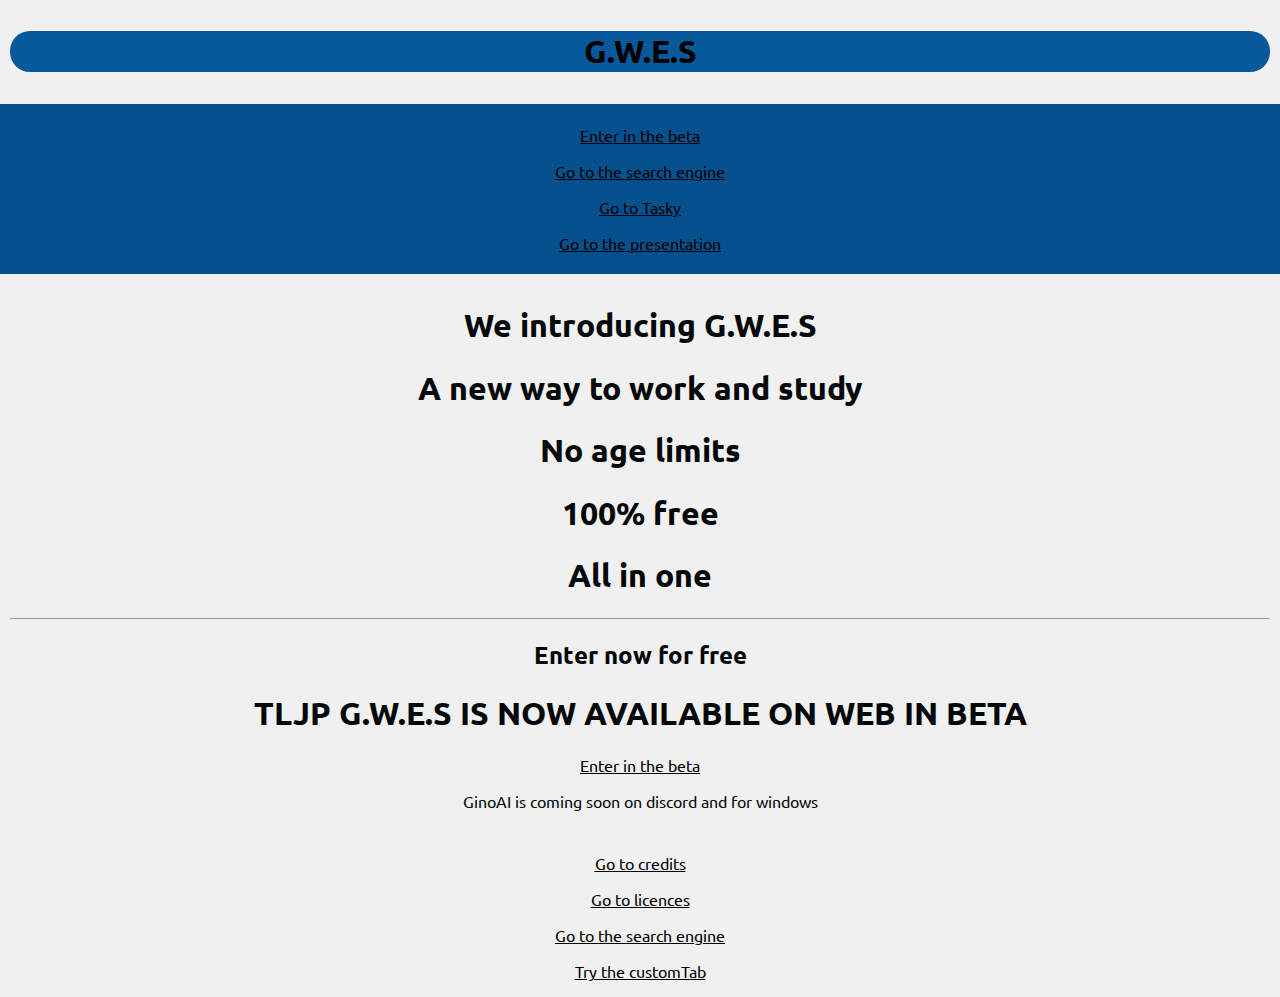
<file: index.html>
<!DOCTYPE html>
<html lang="en">
<head>
<meta charset="UTF-8">
<meta name="viewport" content="width=device-width, initial-scale=1.0">
<title>G.W.E.S</title>
<link rel="icon" href="favicon.png" type="image/png">


<style>
    @import url('https://fonts.googleapis.com/css2?family=Ubuntu:ital,wght@0,300;0,400;0,500;0,700;1,300;1,400;1,500;1,700&display=swap');
    body {
            font-family: Arial;
            margin: 0;
            padding: 0;
            background-color: #f0f0f0;
            color: #000000;
            text-align: center;
        }
    header{
        background-image: url(https://cdn.pixabay.com/photo/2020/04/27/17/02/blue-mermaid-scale-5100724_1280.jpg);
        color: #000000;
        font-family: 'Ubuntu';
        text-align: center;
        padding: 10px;
    }
    nav{
        background-color: #06508d; /* Red */
        padding: 5px 0;
        text-align: center;
        
    }
    .nav_text {
        cursor: pointer;
        font-family: 'Ubuntu';
        color: #000000;
    }

        
    
    .logo-container{
        background-color: #08599c;
        text-align: center;
        border-radius: 20px;
        cursor: default;


    }
    .presentation-container{
        background-image: url(https://cdn.pixabay.com/photo/2020/04/27/17/02/blue-mermaid-scale-5100724_1280.jpg);
        padding: 10px;
        color: #040808;
        text-align: center;
    }

    .button {
        cursor: pointer;
        font-family: 'Ubuntu';
        color: #000000;
        background-color: #07a837;
        border: none;
        border-radius: 20px;
    }
    #animazione-benvenuto {
        position: fixed;
        top: 0;
        left: 0;
        width: 100%;
        height: 100%;
        background-color: rgba(0, 0, 0, 0.8);
        display: flex;
        justify-content: center;
        align-items: center;
        z-index: 9999; /* Assicura che l'animazione sia sopra gli altri contenuti */
        display: none; /* Nascondi l'animazione all'avvio */
    }
    
    /* Stile per il testo dell'animazione */
    #testo-animazione {
        color: white;
        font-size: 24px;
    }
    @keyframes fade-in-out {
        0% {
            opacity: 0;
        }
        25% {
            opacity: 1;
        }
        75% {
            opacity: 1;
        }
        100% {
            opacity: 0;
        }
    }
        p {
            font-family: Ubuntu;
        }
        h1 {
            font-family: Ubuntu;
        }
        h2 {
            font-family: Ubuntu;
        }
        .hide-a {
            color: #000000;
            text-decoration: none;
        }
</style>
</head>


<head>
<body>

    <header>
        <div class="logo-container">
            <h1><a href="index.html" class="hide-a">G.W.E.S</a></h1>
        </div>
    </header>
    <nav>
        <p><a href="app.html" class="nav_text">Enter in the beta</a></p> 
        <p><a href="tljp_search.html" class="nav_text">Go to the search engine</a></p>
        <p><a href="https://laikagames.github.io/gwes/Tasky/" class="nav_text">Go to Tasky</a></p>
        <p><a href="presentation.html" class="nav_text">Go to the presentation</a></p>
    </nav>
    <section id="home" class="presentation-container">
        <h1>We introducing G.W.E.S</h1>
        <h1>A new way to work and study</h1>
        <h1>No age limits</h1>
        <h1>100% free</h1>
        <h1>All in one</h1>
        <hr>
        <h2>Enter now for free</h2>
        <h1>TLJP G.W.E.S IS NOW AVAILABLE ON WEB IN BETA</h1>
        <p><a href="app.html" class="nav_text">Enter in the beta</a></p>
        <p>GinoAI is coming soon on discord and for windows</p>


        
    </section>

    <footer>
        <p><a href="credits.html" class="nav_text">Go to credits</a></p>
        <p><a href="licence.html" class="nav_text">Go to licences</a></p>
        <p><a href="tljp_search.html" class="nav_text">Go to the search engine</a></p>
        <p><a href="customTab.html" class="nav_text">Try the customTab</a></p>
    </footer>
</body>
</head>
</file>
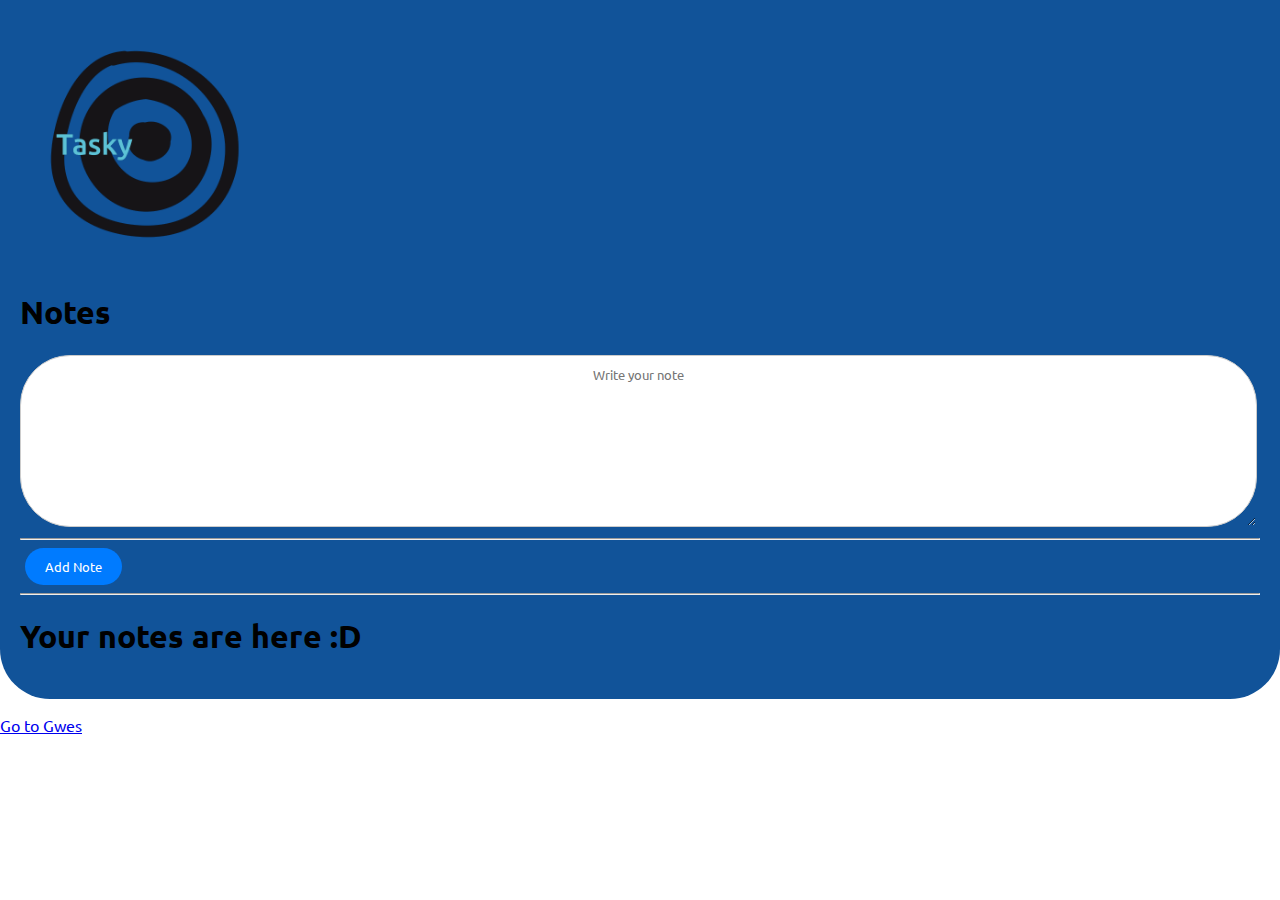
<file: Tasky/index.html>
<!DOCTYPE html>
<html lang="en">
<head>
    <meta charset="UTF-8">
    <meta name="viewport" content="width=device-width, initial-scale=1.0">
    <title>Tasky - Notes</title>
    <link rel="icon" href="Design_favicon.png" type="image/png">
    <style>
        @import url('https://fonts.googleapis.com/css2?family=Ubuntu:ital,wght@0,300;0,400;0,500;0,700;1,300;1,400;1,500;1,700&display=swap');
        </style>
    <style>
        body {
            font-family: Ubuntu;
            margin: 0;
            padding: 0;
            align-items: left;
        }
        .container {
            margin: 20px auto;
            padding: 20px;
            border: 1px solid #ccc;
            border-radius: 50px;
            background-color: #f9f9f9;
        }
        h1 {
            text-align: left;
        }
        textarea {
            width: 98%;
            height: 150px;
            padding: 10px;
            border: 1px solid #ccc;
            border-radius: 50px;
            text-align: center;
            font-family: Ubuntu;
            
            
            
        }
        .btn-container {
            text-align: left;
        }
        button {
            padding: 10px 20px;
            border: none;
            border-radius: 50px;
            background-color: #007bff;
            color: #fff;
            cursor: pointer;
            margin: 0 5px;
            font-family: Ubuntu;
        }
        button:hover {
            background-color: #0056b3;
        }
        .note {
            margin-bottom: 10px;
            padding: 10px;
            border: 1px solid #ccc;
            border-radius: 50px;
            background-color: #fff;
            display: flex;
            justify-content: space-between;
        }
        .note p {
            margin: 0;
            flex: 1;
        }
        .delete-btn {
            background-color: #dc3545;
            color: #fff;
            border: none;
            border-radius: 50px;
            padding: 5px 10px;
            cursor: pointer;
        }
        .delete-btn:hover {
            background-color: #c82333;
        }
        .theContainer {
            background-color: #115399;
            padding: 20px;
            border-bottom-right-radius: 50px;
            border-bottom-left-radius: 50px;
        }
        .theContainer img {
            width: 20%;
            height: 20%;
        }
    </style>
</head>
<body>
    <div class="theContainer">
        <img src="Design.png" alt="Logo">
        <h1>Notes</h1>
        <textarea id="noteInput" placeholder="Write your note"></textarea>
        <div class="btn-container">
            <hr>
            <button onclick="addNote()">Add Note</button>
            <hr>
        </div>
        <h1>Your notes are here :D</h1>
        <div id="noteList"></div>
    </div>

    <script>
        document.addEventListener('DOMContentLoaded', function() {
            var savedNotes = JSON.parse(localStorage.getItem('notes')) || [];
            savedNotes.forEach(function(noteText) {
                addNoteToDOM(noteText);
            });
        });

        function addNote() {
            var noteInput = document.getElementById('noteInput');
            var noteText = noteInput.value.trim();

            if (noteText !== '') {
                addNoteToDOM(noteText);

                var savedNotes = JSON.parse(localStorage.getItem('notes')) || [];
                savedNotes.push(noteText);
                localStorage.setItem('notes', JSON.stringify(savedNotes));

                noteInput.value = '';
            } else {
                alert('Insert Note.');
            }
        }

        function addNoteToDOM(noteText) {
            var noteList = document.getElementById('noteList');
            var noteDiv = document.createElement('div');
            noteDiv.classList.add('note');
            var paragraph = document.createElement('p');
            paragraph.textContent = noteText;
            var deleteBtn = document.createElement('button');
            deleteBtn.textContent = 'Elimina';
            deleteBtn.classList.add('delete-btn');
            deleteBtn.onclick = function() {
                noteList.removeChild(noteDiv);
                var savedNotes = JSON.parse(localStorage.getItem('notes')) || [];
                var index = savedNotes.indexOf(noteText);
                if (index !== -1) {
                    savedNotes.splice(index, 1);
                    localStorage.setItem('notes', JSON.stringify(savedNotes));
                }
            };
            noteDiv.appendChild(paragraph);
            noteDiv.appendChild(deleteBtn);
            noteList.appendChild(noteDiv);
        }
    </script>
    <p><a href="https://laikagames.github.io/gwes/app.html#gsc.tab=0">Go to Gwes</a></p>
</body>
</html>
</file>
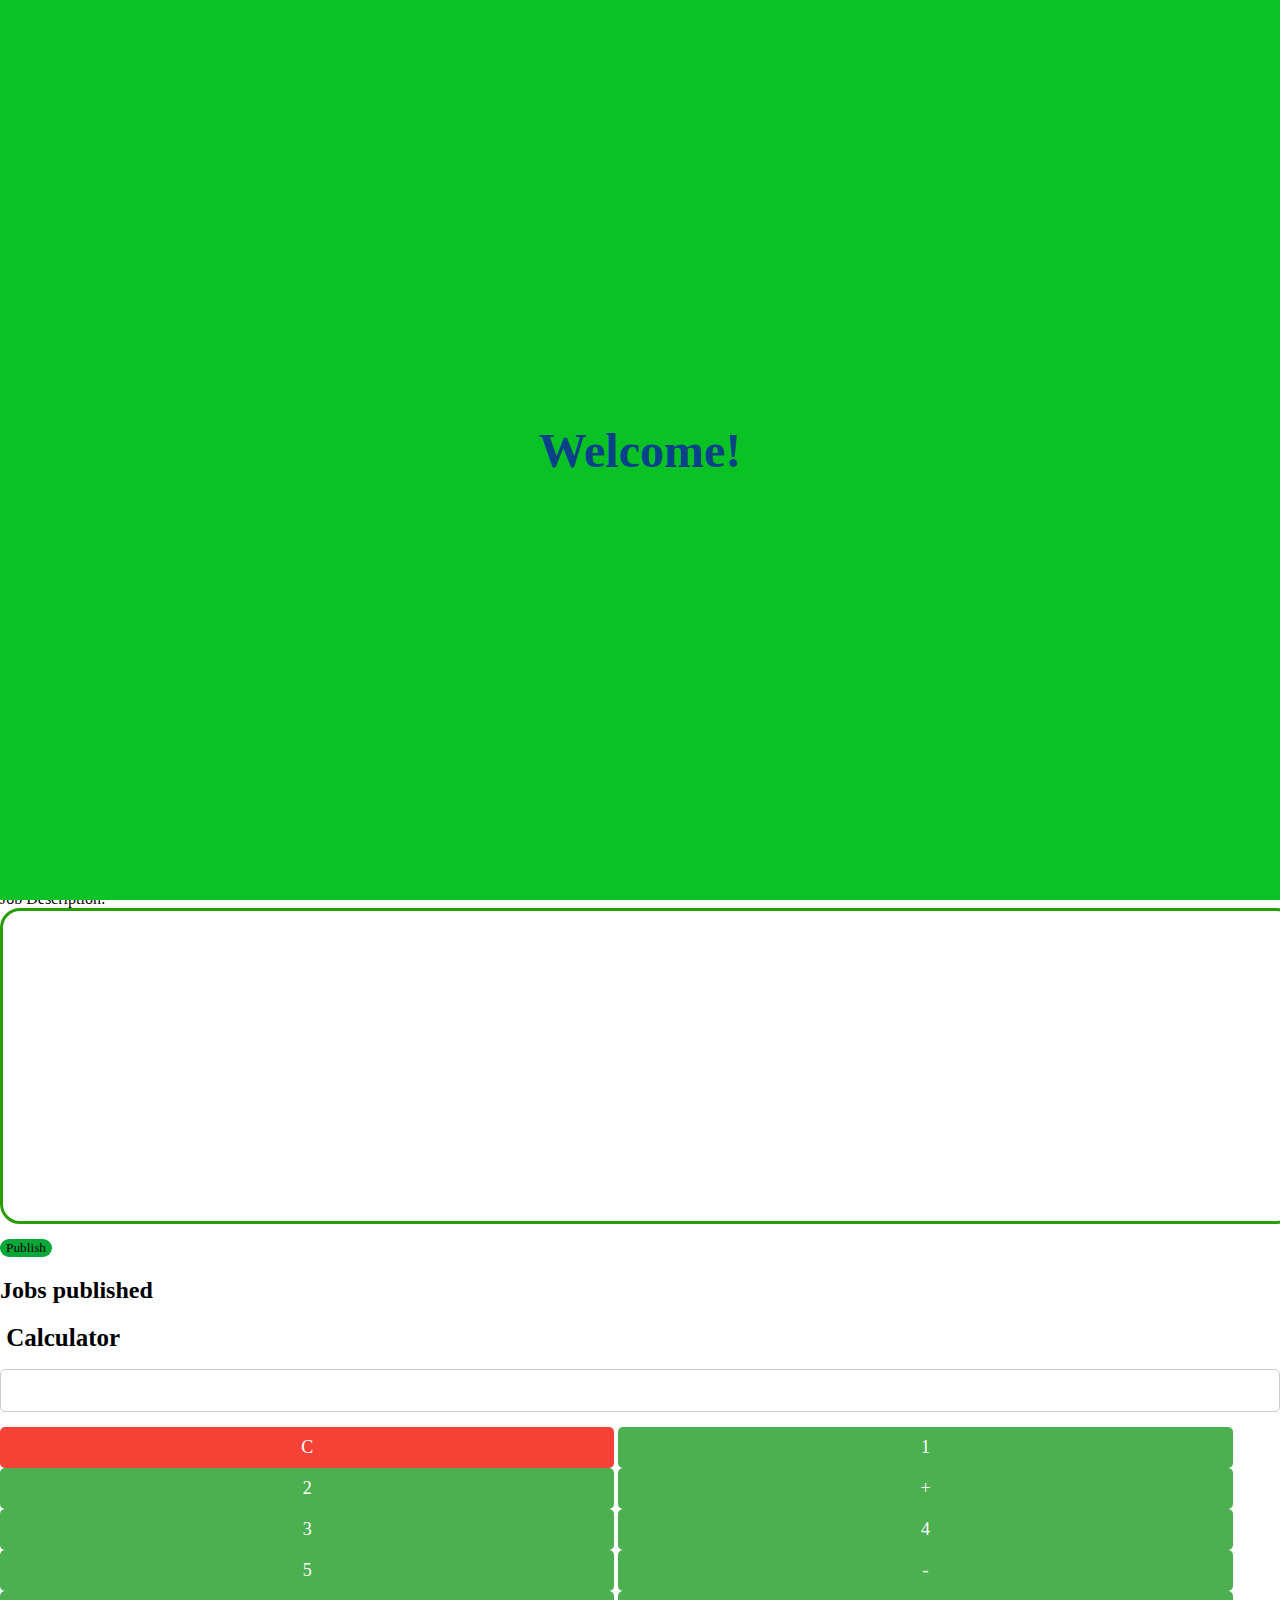
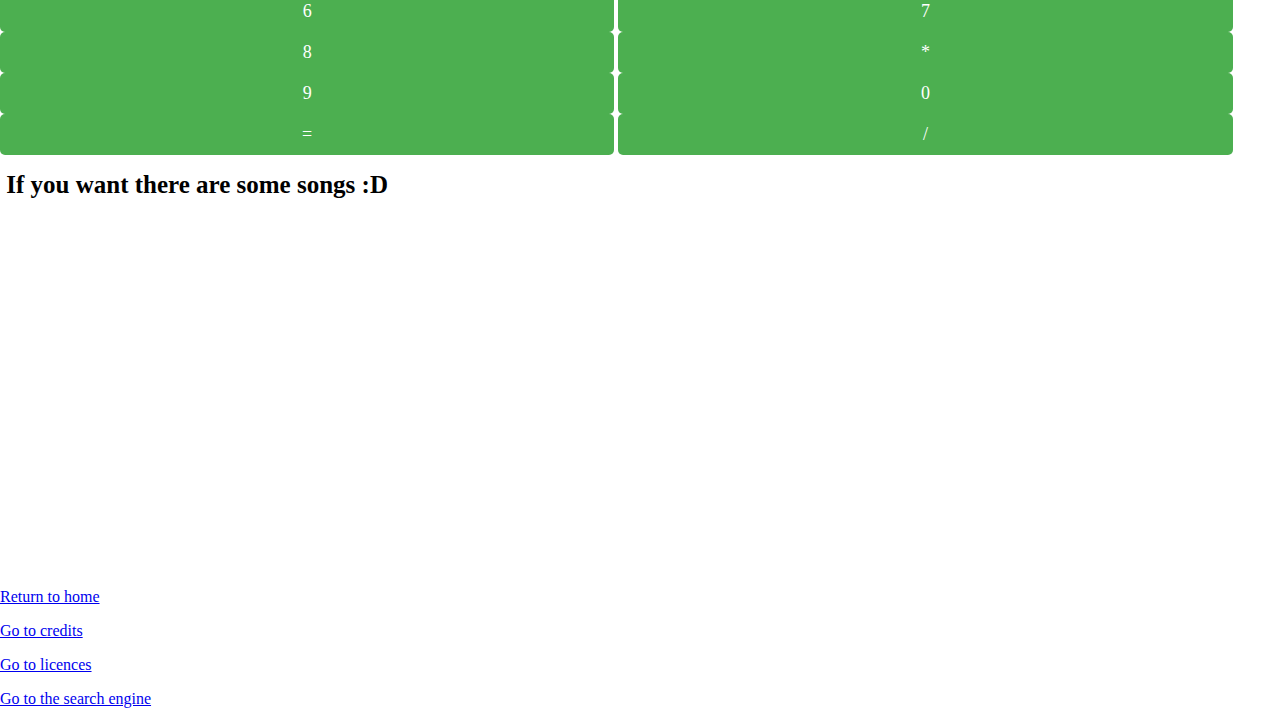
<file: app-linux.html>
<!DOCTYPE html>
<html lang="en">
<head>
<meta charset="UTF-8">
<meta name="viewport" content="width=device-width, initial-scale=1.0">

<title>G.W.E.S</title>
<link rel="icon" type="image/png" href="favicon.png">
<style>
    body {
            font-family: Ubuntu;
            margin: 0;  
            padding: 0;
            background-color: #fff;
            color: #000000;
        }
    header{
        background-image: url(https://cdn.pixabay.com/photo/2017/08/24/03/41/starry-sky-2675322_960_720.jpg);
        color: #000000;
        font-family: 'Ubuntu';
        text-align: center;
        padding: 10px;
    }
    nav{
        background-color: #06508d; /* Red */
        padding: 5px 0;
        text-align: left;
        
    }




    .logo-container{
        background-color: #2a9c08;
        text-align: left;
        border-radius: 8px;
        cursor: default;
        
    }
    .presentation-container{
        background-image: url(https://cdn.pixabay.com/photo/2021/08/18/19/23/background-6556394_960_720.jpg);
        font-family: 'Arial Black';
        padding: 1px;


    }
    .enter-container{
        background-image: url(https://cdn.pixabay.com/photo/2016/11/09/20/52/scrapbooking-1812693_960_720.jpg);
        padding: 10px;
        color: #040808;
        text-align: left;
    }
    button {
        cursor: pointer;
        font-family: 'Ubuntu';
        color: #000000;
        background-color: #07a837;
        border: none;
        border-radius: 20px;
    }
    .title{
        font-size: 50px;
        font-family: 'Ubuntu';
    }
    .semi-title{
        font-size: 25px;
        font-family: 'Ubuntu';
    }
    canvas {
      border: 3px solid black;
      border-radius: 20px;
      border-color: #2a9c08;

    }

    textarea {
            width: 100%;
            height: 300px;
            margin-bottom: 10px;
            padding: 5px;
            border: 3px solid black;
        border-radius: 20px;
        border-color: #2a9c08;
        }
    button:hover {
            background-color: #0056b3;
        }
    calculator {
            width: 300px;
            margin: 50px auto;
            padding: 20px;
            background-color: #fff;
            border-radius: 10px;
            box-shadow: 0px 0px 10px rgba(0, 0, 0, 0.1);
        }
      
    .calculator input {
            width: 100%;
            padding: 10px;
            margin-bottom: 15px;
            font-size: 18px;
            border: 1px solid #ccc;
            border-radius: 5px;
            box-sizing: border-box;
        }
    .calculator button {
            width: 48%;
            padding: 10px;
            font-size: 18px;
            border: none;
            border-radius: 5px;
            cursor: pointer;
            background-color: #4caf50;
            color: #fff;
            transition: background-color 0.3s;
        }
        .calculator button:hover {
            background-color: #45a049;
        }
        .calculator button.clear {
            background-color: #f44336;
        }
        .calculator button.clear:hover {
            background-color: #d32f2f;
        }
        #animazione-benvenuto {
        position: fixed;
        top: 0;
        left: 0;
        width: 100%;
        height: 100%;
        background-color: #0bc224; /* Colore di sfondo */
        display: flex;
        justify-content: center;
        align-items: center;
        z-index: 9999;
        opacity: 0; /* Inizialmente invisibile */
        transition: opacity 1s ease-in-out; /* Transizione di opacità */
    }
    
    /* Stile per il testo dell'animazione */
    #testo-animazione {
        color: rgb(9, 65, 139);
        font-size: 48px;
        text-align: center;
    }
    
    /* Animazione per far apparire l'animazione di benvenuto */
    #animazione-benvenuto.appear {
        opacity: 1;
    }
</style>

<head>
<body>
    
<div id="animazione-benvenuto">
  <h1 class="title"><div id="testo-animazione">Welcome!</div></h1>
</div>

<script>
  // Mostra l'animazione di benvenuto dopo che la pagina è stata caricata
  document.addEventListener("DOMContentLoaded", function(event) {
      setTimeout(function() {
          document.getElementById('animazione-benvenuto').style.opacity = '1';
          // Nascondi l'animazione dopo un certo periodo
          setTimeout(function() {
              document.getElementById('animazione-benvenuto').style.display = 'none';
          }, 3000); // Nascondi dopo 3 secondi
      }, 500); // Mostra dopo 0.5 secondi
  });
</script>
    <header>
        <div class="logo-container">
            <h1>G.W.E.S</h1>
        </div>
    </header>
    <section id="home">
      <script>

    function saveNote() {
        var noteInput = document.getElementById("noteInput").value.trim(); // Rimuove spazi vuoti all'inizio e alla fine
        if (noteInput !== "") {
            var noteList = document.getElementById("noteList");
            var newNote = document.createElement("p");
            newNote.textContent = noteInput;
            noteList.appendChild(newNote);
            document.getElementById("noteInput").value = ""; // Clear input field after saving

            // Imposta il cookie con il valore della nota
            document.cookie = "savedNote=" + encodeURIComponent(noteInput) + "; expires=Fri, 31 Dec 9999 23:59:59 GMT";
        } else {
            alert("Insert text please");
        }
    }

    // Funzione per leggere il valore del cookie
    function getSavedNote() {
        var decodedCookie = decodeURIComponent(document.cookie);
        var cookieArray = decodedCookie.split(';');
        for (var i = 0; i < cookieArray.length; i++) {
            var cookie = cookieArray[i];
            while (cookie.charAt(0) == ' ') {
                cookie = cookie.substring(1);
            }
            if (cookie.indexOf("savedNote=") == 0) {
                return cookie.substring("savedNote=".length, cookie.length);
            }
        }
        return "";
    }

    // Al caricamento della pagina, controlla se c'è una nota salvata nel cookie e visualizzala
    window.onload = function() {
        var savedNote = getSavedNote();
        if (savedNote !== "") {
            var noteList = document.getElementById("noteList");
            var newNote = document.createElement("p");
            newNote.textContent = savedNote;
            noteList.appendChild(newNote);
        }
    };
</script>

        <h1 class="title">&nbsp;<time id="orario" datetime=""></time></h1>
        <script>
            function aggiornaOrario() {
              var orarioElement = document.getElementById('orario');
              var data = new Date();
              var ora = data.getHours();
              var minuti = data.getMinutes();
              var secondi = data.getSeconds();
              
              // Aggiungi uno zero davanti a numeri < 10
              ora = formattaNumero(ora);
              minuti = formattaNumero(minuti);
              secondi = formattaNumero(secondi);
              
              orarioElement.textContent = ora + ":" + minuti + ":" + secondi;
            }
        
            function formattaNumero(numero) {
              if (numero < 10) {
                numero = "0" + numero;
              }
              return numero;
            }
        
            // Aggiorna l'orario ogni secondo
            setInterval(aggiornaOrario, 1000);
            
            // Aggiorna l'orario all'avvio della pagina
            aggiornaOrario();
          </script>
          <h1 class="semi-title">&nbsp;<span id="sistema-operativo"></span></h1>
          <script>
            var sistemaOperativoElement = document.getElementById('sistema-operativo');
        
            function rilevaSistemaOperativo() {
              var userAgent = navigator.userAgent.toLowerCase();
              var sistemaOperativo = "Sconosciuto";
        
              if (userAgent.indexOf("windows") != -1) {
                sistemaOperativo = "Windows";
                // Per ottenere la versione di Windows
                var versioneWindows = /windows\snt\s([\d.]+)/.exec(userAgent);
                if (versioneWindows) {
                  sistemaOperativo += " " + versioneWindows[1];
                }
              } else if (userAgent.indexOf("mac") != -1) {
                sistemaOperativo = "Mac OS";
                // Per ottenere la versione di macOS
                var versioneMacOS = /mac os x\s([\d_.]+)/.exec(userAgent);
                if (versioneMacOS) {
                  sistemaOperativo += " " + versioneMacOS[1].replace(/_/g, ".");
                }
              } else if (userAgent.indexOf("linux") != -1) {
                sistemaOperativo = "Linux";
              } else if (userAgent.indexOf("android") != -1) {
                sistemaOperativo = "Android";
                // Per ottenere la versione di Android
                var versioneAndroid = /android\s([\d.]+)/.exec(userAgent);
                if (versioneAndroid) {
                  sistemaOperativo += " " + versioneAndroid[1];
                }
              } else if (userAgent.indexOf("ios") != -1) {
                sistemaOperativo = "iOS";
                // Per ottenere la versione di iOS
                var versioneiOS = /os\s([\d_]+)/.exec(userAgent);
                if (versioneiOS) {
                  sistemaOperativo += " " + versioneiOS[1].replace(/_/g, ".");
                }
              }
        
              sistemaOperativoElement.textContent = sistemaOperativo;
            }
        
            // Esegui la funzione al caricamento della pagina
            rilevaSistemaOperativo();
          </script>
    <hr>
    <h1 class="semi-title">&nbsp;Search Engine</h1>
    <p>&nbsp;&nbsp;TLJP SEARCH</p>
    <script async src="https://cse.google.com/cse.js?cx=a5c6b3ddaf7c242b4">
    </script>
    <div class="gcse-search"></div>
    <hr>
    <h1 class="semi-title">&nbsp;Notes</h1>
    <textarea id="noteInput" placeholder="type here"></textarea>
    <button onclick="saveNote()">Save</button>
    <div id="noteList"></div>
    <script>
        function saveNote() {
            var noteInput = document.getElementById("noteInput").value.trim(); // Rimuove spazi vuoti all'inizio e alla fine
            if (noteInput !== "") {
                var noteList = document.getElementById("noteList");
                var newNote = document.createElement("p");
                newNote.textContent = noteInput;
                noteList.appendChild(newNote);
                document.getElementById("noteInput").value = ""; // Clear input field after saving
            } else {
                alert("Insert text please");
            }
        }
    </script>
    <hr>

    <h1 class="semi-title">&nbsp;Jobs</h1>
<!-- Form per inserire i dettagli del lavoro -->
<form id="jobForm">
  <label for="jobTitle">Job Title:</label><br>
  <input type="text" id="jobTitle" name="jobTitle" required><br>
  <label for="jobDescription">Job Description:</label><br>
  <textarea id="jobDescription" name="jobDescription" required></textarea><br>
  <button type="submit">Publish</button>
</form>

<!-- Lista dei lavori pubblicati -->
<h2>Jobs published</h2>
<ul id="jobList"></ul>

<script>
  // Funzione per gestire l'invio del modulo
  document.getElementById("jobForm").addEventListener("submit", function(event) {
    event.preventDefault(); // Evita il ricaricamento della pagina

    // Ottieni i valori del modulo
    var title = document.getElementById("jobTitle").value;
    var description = document.getElementById("jobDescription").value;

    // Creazione di un nuovo elemento list item per il lavoro pubblicato
    var li = document.createElement("li");
    li.textContent = title + ": " + description;

    // Aggiungi il pulsante per eliminare il lavoro
    var deleteButton = document.createElement("button");
    deleteButton.textContent = "Delete";
    deleteButton.addEventListener("click", function() {
      li.remove(); // Rimuovi il lavoro dalla lista
    });
    li.appendChild(deleteButton);

    // Aggiungi il nuovo elemento alla lista
    document.getElementById("jobList").appendChild(li);

    // Resetta il modulo
    document.getElementById("jobForm").reset();
  });
</script>

    <h1 class="semi-title">&nbsp;Calculator</h1>
    <div class="calculator">
        <input type="text" id="display" readonly>
        <button onclick="clearDisplay()" class="clear">C</button>
        <button onclick="appendToDisplay('1')">1</button>
        <button onclick="appendToDisplay('2')">2</button>
        <button onclick="appendToDisplay('+')">+</button>
        <button onclick="appendToDisplay('3')">3</button>
        <button onclick="appendToDisplay('4')">4</button>
        <button onclick="appendToDisplay('5')">5</button>
        <button onclick="appendToDisplay('-')">-</button>
        <button onclick="appendToDisplay('6')">6</button>
        <button onclick="appendToDisplay('7')">7</button>
        <button onclick="appendToDisplay('8')">8</button>
        <button onclick="appendToDisplay('*')">*</button>
        <button onclick="appendToDisplay('9')">9</button>
        <button onclick="appendToDisplay('0')">0</button>
        <button onclick="calculateResult()">=</button>
        <button onclick="appendToDisplay('/')">/</button>
    </div>

    <script>
        function appendToDisplay(value) {
            document.getElementById('display').value += value;
        }

        function clearDisplay() {
            document.getElementById('display').value = '';
        }

        function calculateResult() {
            var displayValue = document.getElementById('display').value;
            var result = eval(displayValue);
            document.getElementById('display').value = result;
        }
    </script>
    <h1 class="semi-title">&nbsp;If you want there are some songs :D</h1>
    <iframe style="border-radius:12px" src="https://open.spotify.com/embed/playlist/20Gt3HNq1fOcqFHn6iFDSZ?utm_source=generator&theme=0" width="100%" height="352" frameBorder="0" allowfullscreen="" allow="autoplay; clipboard-write; encrypted-media; fullscreen; picture-in-picture" loading="lazy"></iframe>
    </section>
    <footer>
      <p><a href="index.html" >Return to home</a></p>
      <p><a href="credits.html" >Go to credits</a></p>
      <p><a href="licence.html" >Go to licences</a></p>
      <p><a href="tljp_search.html" >Go to the search engine</a></p>
    </footer>

    
</body>
</head>
</file>
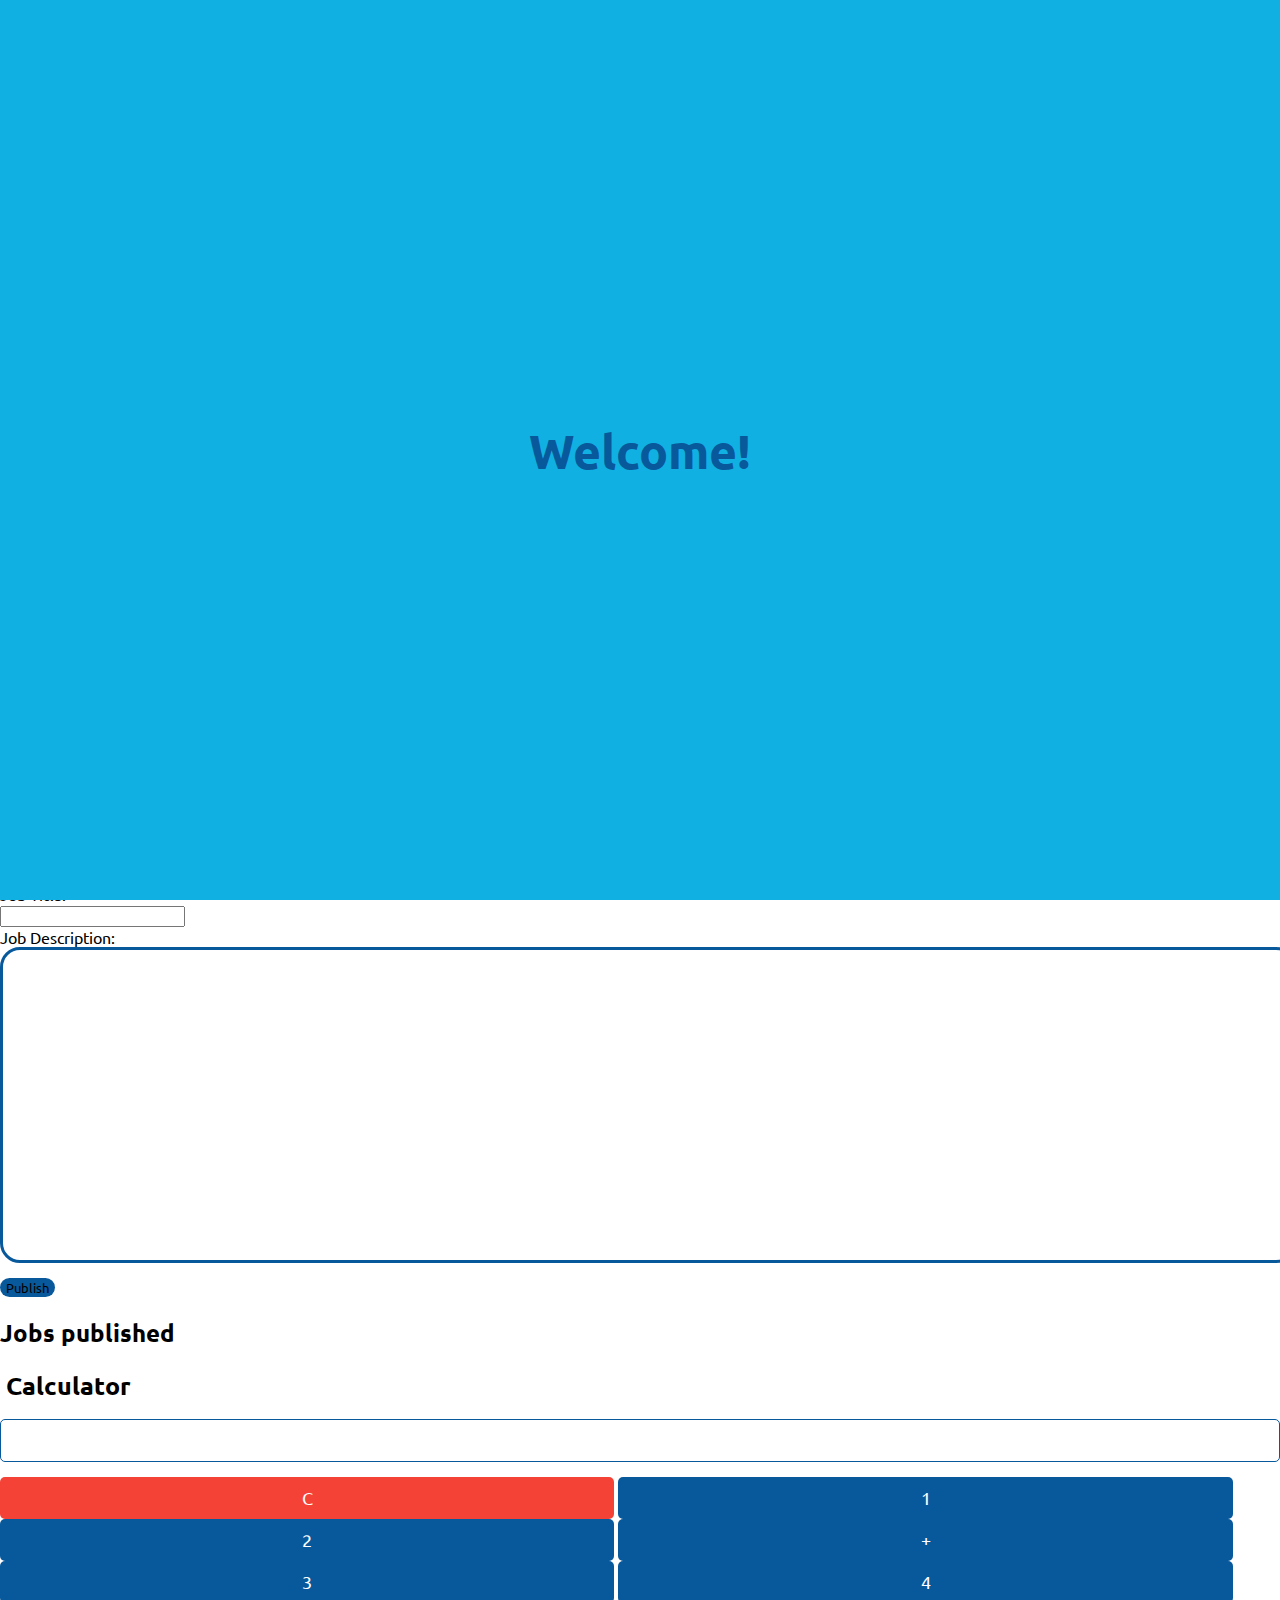
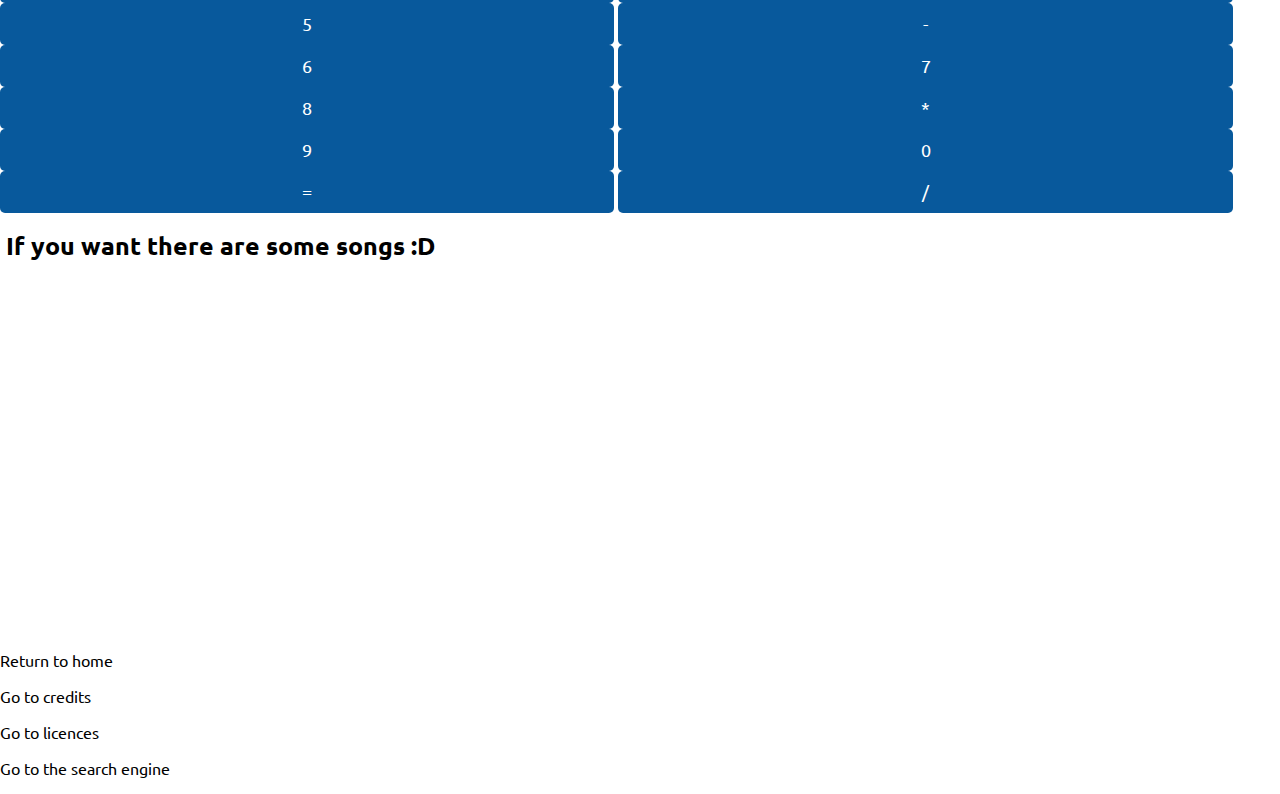
<file: app-mobile.html>
<!DOCTYPE html>
<html lang="en">
<head>
<meta charset="UTF-8">
<meta name="viewport" content="width=device-width, initial-scale=1.0, maximum-scale=1.0, user-scalable=0">


<title>G.W.E.S</title>
<style>
    @import url('https://fonts.googleapis.com/css2?family=Ubuntu:ital,wght@0,300;0,400;0,500;0,700;1,300;1,400;1,500;1,700&display=swap');
    body {
            font-family: Ubuntu;
            margin: 0;
            padding: 0;
            background-color: #fff;
            color: #000000;
        }
    header{
        background-image: url(https://cdn.pixabay.com/photo/2020/04/27/17/02/blue-mermaid-scale-5100724_1280.jpg);
        color: #000000;
        font-family: 'Ubuntu';
        text-align: center;
        padding: 10px;
    }
    nav{
        background-color: #06508d; /* Red */
        padding: 5px 0;
        text-align: left;
        
    }
    a {
        cursor: pointer;
        font-family: 'Ubuntu';
        color: #000000;
        border: 1px #000;
        text-decoration: none;/*Decoration nessuna*/        
    }

    a:hover{
      border-bottom: 1px #000 solid;
      transition-duration: 1s;
      /*questo welcome dopo un po da sui nervi. lo so :( riesci a farlo apparire solo una volta? la prima volta, non ho il codice*/
    }



    .logo-container{
        background-color: #08599c;
        text-align: left;
        border-radius: 8px;
        cursor: default;
        
    }
    .presentation-container{
        background-image: url(https://cdn.pixabay.com/photo/2021/08/18/19/23/background-6556394_960_720.jpg);
        font-family: Ubuntu;
        padding: 1px;


    }
    .enter-container{
        background-image: url(https://cdn.pixabay.com/photo/2016/11/09/20/52/scrapbooking-1812693_960_720.jpg);
        padding: 10px;
        color: #040808;
        text-align: left;
    }
    button {
        cursor: pointer;
        font-family: 'Ubuntu';
        color: #000000;
        background-color: #08599c;
        border: none;
        border-radius: 20px;
    }
    .title{
        font-size: 50px;
        font-family: 'Ubuntu';
    }
    .semi-title{
        font-size: 25px;
        font-family: 'Ubuntu';
    }
    canvas {
      border: 3px solid black;
      border-radius: 20px;
      border-color: #08599c;

    }

    textarea {
            width: 100%;
            height: 300px;
            margin-bottom: 10px;
            padding: 5px;
            border: 3px solid black;
            border-radius: 20px;
            border-color: #08599c;
            font-family: Ubuntu;
        }
    button:hover {
            background-color: #0056b3;
        }
    calculator {
            width: 300px;
            margin: 50px auto;
            padding: 20px;
            background-color: #fff;
            border-radius: 10px;
            box-shadow: 0px 0px 10px rgba(0, 0, 0, 0.1);
        }
      
    .calculator input {
            width: 100%;
            padding: 10px;
            margin-bottom: 15px;
            font-size: 18px;
            border: 1px solid #08599c;
            border-radius: 5px;
            box-sizing: border-box;
            

        }
    .calculator button {
            width: 48%;
            padding: 10px;
            font-size: 18px;
            border: none;
            border-radius: 5px;
            cursor: pointer;
            background-color: #08599c;
            color: #fff;
            transition: background-color 0.3s;
        }
        .calculator button:hover {
            background-color: #457ba0;
        }
        .calculator button.clear {
            background-color: #f44336;
        }
        .calculator button.clear:hover {
            background-color: #d32f2f;
        }
        #animazione-benvenuto {
        position: fixed;
        top: 0;
        left: 0;
        width: 100%;
        height: 100%;
        background-color: #10b1e2; /* Colore di sfondo */
        display: flex;
        justify-content: center;
        align-items: center;
        z-index: 9999;
        opacity: 0; /* Inizialmente invisibile */
        transition: opacity 1s ease-in-out; /* Transizione di opacità */
    }
    
    /* Stile per il testo dell'animazione */
    #testo-animazione {
        color: #08599c;
        font-size: 48px;
        text-align: center;
    }
    
    /* Animazione per far apparire l'animazione di benvenuto */
    #animazione-benvenuto.appear {
        opacity: 1;
    }
    .hide-a {
            color: #000000;
            text-decoration: none;
    }

</style>

<head>
<body>
    
<div id="animazione-benvenuto">
  <h1 class="title"><div id="testo-animazione">Welcome!</div></h1>
</div>

<script>
  // Mostra l'animazione di benvenuto dopo che la pagina è stata caricata
  document.addEventListener("DOMContentLoaded", function(event) {
      setTimeout(function() {
          document.getElementById('animazione-benvenuto').style.opacity = '1';
          // Nascondi l'animazione dopo un certo periodo
          setTimeout(function() {
              document.getElementById('animazione-benvenuto').style.display = 'none';
          }, 3000); // Nascondi dopo 3 secondi
      }, 500); // Mostra dopo 0.5 secondi
  });
</script>
    <header>
        <div class="logo-container">
            <h1><a href="index.html" class="hide-a">G.W.E.S</a></h1>
        </div>
    </header>

    <section id="home">
      <script>

    function saveNote() {
        var noteInput = document.getElementById("noteInput").value.trim(); // Rimuove spazi vuoti all'inizio e alla fine
        if (noteInput !== "") {
            var noteList = document.getElementById("noteList");
            var newNote = document.createElement("p");
            newNote.textContent = noteInput;
            noteList.appendChild(newNote);
            document.getElementById("noteInput").value = ""; // Clear input field after saving

            // Imposta il cookie con il valore della nota
            document.cookie = "savedNote=" + encodeURIComponent(noteInput) + "; expires=Fri, 31 Dec 9999 23:59:59 GMT";
        } else {
            alert("Insert text please");
        }
    }

    // Funzione per leggere il valore del cookie
    function getSavedNote() {
        var decodedCookie = decodeURIComponent(document.cookie);
        var cookieArray = decodedCookie.split(';');
        for (var i = 0; i < cookieArray.length; i++) {
            var cookie = cookieArray[i];
            while (cookie.charAt(0) == ' ') {
                cookie = cookie.substring(1);
            }
            if (cookie.indexOf("savedNote=") == 0) {
                return cookie.substring("savedNote=".length, cookie.length);
            }
        }
        return "";
    }

    // Al caricamento della pagina, controlla se c'è una nota salvata nel cookie e visualizzala
    window.onload = function() {
        var savedNote = getSavedNote();
        if (savedNote !== "") {
            var noteList = document.getElementById("noteList");
            var newNote = document.createElement("p");
            newNote.textContent = savedNote;
            noteList.appendChild(newNote);
        }
    };
</script>

        <h1 class="title">&nbsp;<time id="orario" datetime=""></time></h1>
        <script>
            function aggiornaOrario() {
              var orarioElement = document.getElementById('orario');
              var data = new Date();
              var ora = data.getHours();
              var minuti = data.getMinutes();
              var secondi = data.getSeconds();
              
              // Aggiungi uno zero davanti a numeri < 10
              ora = formattaNumero(ora);
              minuti = formattaNumero(minuti);
              secondi = formattaNumero(secondi);
              
              orarioElement.textContent = ora + ":" + minuti + ":" + secondi;
            }
        
            function formattaNumero(numero) {
              if (numero < 10) {
                numero = "0" + numero;
              }
              return numero;
            }
        
            // Aggiorna l'orario ogni secondo
            setInterval(aggiornaOrario, 1000);
            
            // Aggiorna l'orario all'avvio della pagina
            aggiornaOrario();
          </script>
          <h1 class="semi-title">&nbsp;<span id="sistema-operativo"></span></h1>
          <script>
            var sistemaOperativoElement = document.getElementById('sistema-operativo');
        
            function rilevaSistemaOperativo() {
              var userAgent = navigator.userAgent.toLowerCase();
              var sistemaOperativo = "Sconosciuto";
        
              if (userAgent.indexOf("windows") != -1) {
                sistemaOperativo = "Windows";
                // Per ottenere la versione di Windows
                var versioneWindows = /windows\snt\s([\d.]+)/.exec(userAgent);
                if (versioneWindows) {
                  sistemaOperativo += " " + versioneWindows[1];
                }
              } else if (userAgent.indexOf("mac") != -1) {
                sistemaOperativo = "Mac OS";
                // Per ottenere la versione di macOS
                var versioneMacOS = /mac os x\s([\d_.]+)/.exec(userAgent);
                if (versioneMacOS) {
                  sistemaOperativo += " " + versioneMacOS[1].replace(/_/g, ".");
                }
              } else if (userAgent.indexOf("linux") != -1) {
                sistemaOperativo = "Linux";
              } else if (userAgent.indexOf("android") != -1) {
                sistemaOperativo = "Android";
                // Per ottenere la versione di Android
                var versioneAndroid = /android\s([\d.]+)/.exec(userAgent);
                if (versioneAndroid) {
                  sistemaOperativo += " " + versioneAndroid[1];
                }
              } else if (userAgent.indexOf("ios") != -1) {
                sistemaOperativo = "iOS";
                // Per ottenere la versione di iOS
                var versioneiOS = /os\s([\d_]+)/.exec(userAgent);
                if (versioneiOS) {
                  sistemaOperativo += " " + versioneiOS[1].replace(/_/g, ".");
                }
              }
        
              sistemaOperativoElement.textContent = sistemaOperativo;
            }
        
            // Esegui la funzione al caricamento della pagina
            rilevaSistemaOperativo();
          </script>
    <hr>
    <h1 class="semi-title">&nbsp;Search Engine</h1>
    <p>&nbsp;&nbsp;TLJP SEARCH</p>
    <script async src="https://cse.google.com/cse.js?cx=a5c6b3ddaf7c242b4">
    </script>
    <div class="gcse-search"></div>
    <hr>
    <h1 class="semi-title">&nbsp;Notes</h1>
    <textarea id="noteInput" placeholder="type here"></textarea>
    <button onclick="saveNote()">Save</button>
    <div id="noteList"></div>
    <script>
        function saveNote() {
            var noteInput = document.getElementById("noteInput").value.trim(); // Rimuove spazi vuoti all'inizio e alla fine
            if (noteInput !== "") {
                var noteList = document.getElementById("noteList");
                var newNote = document.createElement("p");
                newNote.textContent = noteInput;
                noteList.appendChild(newNote);
                document.getElementById("noteInput").value = ""; // Clear input field after saving
            } else {
                alert("Insert text please");
            }
        }
    </script>
    <hr>

    <h1 class="semi-title">&nbsp;Jobs</h1>
<!-- Form per inserire i dettagli del lavoro -->
<form id="jobForm">
  <label for="jobTitle">Job Title:</label><br>
  <input class="input" type="text" id="jobTitle" name="jobTitle" required><br>
  <label for="jobDescription">Job Description:</label><br>
  <textarea id="jobDescription" name="jobDescription" required></textarea><br>
  <button type="submit">Publish</button>
</form>

<!-- Lista dei lavori pubblicati -->
<h2>Jobs published</h2>
<ul id="jobList"></ul>

<script>
  // Funzione per gestire l'invio del modulo
  document.getElementById("jobForm").addEventListener("submit", function(event) {
    event.preventDefault(); // Evita il ricaricamento della pagina

    // Ottieni i valori del modulo
    var title = document.getElementById("jobTitle").value;
    var description = document.getElementById("jobDescription").value;

    // Creazione di un nuovo elemento list item per il lavoro pubblicato
    var li = document.createElement("li");
    li.textContent = title + ": " + description;

    // Aggiungi il pulsante per eliminare il lavoro
    var deleteButton = document.createElement("button");
    deleteButton.textContent = "Delete";
    deleteButton.addEventListener("click", function() {
      li.remove(); // Rimuovi il lavoro dalla lista
    });
    li.appendChild(deleteButton);

    // Aggiungi il nuovo elemento alla lista
    document.getElementById("jobList").appendChild(li);

    // Resetta il modulo
    document.getElementById("jobForm").reset();
  });
</script>

    <h1 class="semi-title">&nbsp;Calculator</h1>
    <div class="calculator">
        <input type="text" id="display" readonly>
        <button onclick="clearDisplay()" class="clear">C</button>
        <button onclick="appendToDisplay('1')">1</button>
        <button onclick="appendToDisplay('2')">2</button>
        <button onclick="appendToDisplay('+')">+</button>
        <button onclick="appendToDisplay('3')">3</button>
        <button onclick="appendToDisplay('4')">4</button>
        <button onclick="appendToDisplay('5')">5</button>
        <button onclick="appendToDisplay('-')">-</button>
        <button onclick="appendToDisplay('6')">6</button>
        <button onclick="appendToDisplay('7')">7</button>
        <button onclick="appendToDisplay('8')">8</button>
        <button onclick="appendToDisplay('*')">*</button>
        <button onclick="appendToDisplay('9')">9</button>
        <button onclick="appendToDisplay('0')">0</button>
        <button onclick="calculateResult()">=</button>
        <button onclick="appendToDisplay('/')">/</button>
    </div>

    <script>
        function appendToDisplay(value) {
            document.getElementById('display').value += value;
        }

        function clearDisplay() {
            document.getElementById('display').value = '';
        }

        function calculateResult() {
            var displayValue = document.getElementById('display').value;
            var result = eval(displayValue);
            document.getElementById('display').value = result;
        }
    </script>
    <h1 class="semi-title">&nbsp;If you want there are some songs :D</h1>
    <iframe style="border-radius:12px" src="https://open.spotify.com/embed/playlist/20Gt3HNq1fOcqFHn6iFDSZ?utm_source=generator&theme=0" width="100%" height="352" frameBorder="0" allowfullscreen="" allow="autoplay; clipboard-write; encrypted-media; fullscreen; picture-in-picture" loading="lazy"></iframe>
    </section>
    <footer>
      <p><a href="index.html" >Return to home</a></p>
      <p><a href="credits.html" >Go to credits</a></p>
      <p><a href="licence.html" >Go to licences</a></p>
      <p><a href="tljp_search.html" >Go to the search engine</a></p>
    </footer>

    
</body>
</head>
</file>
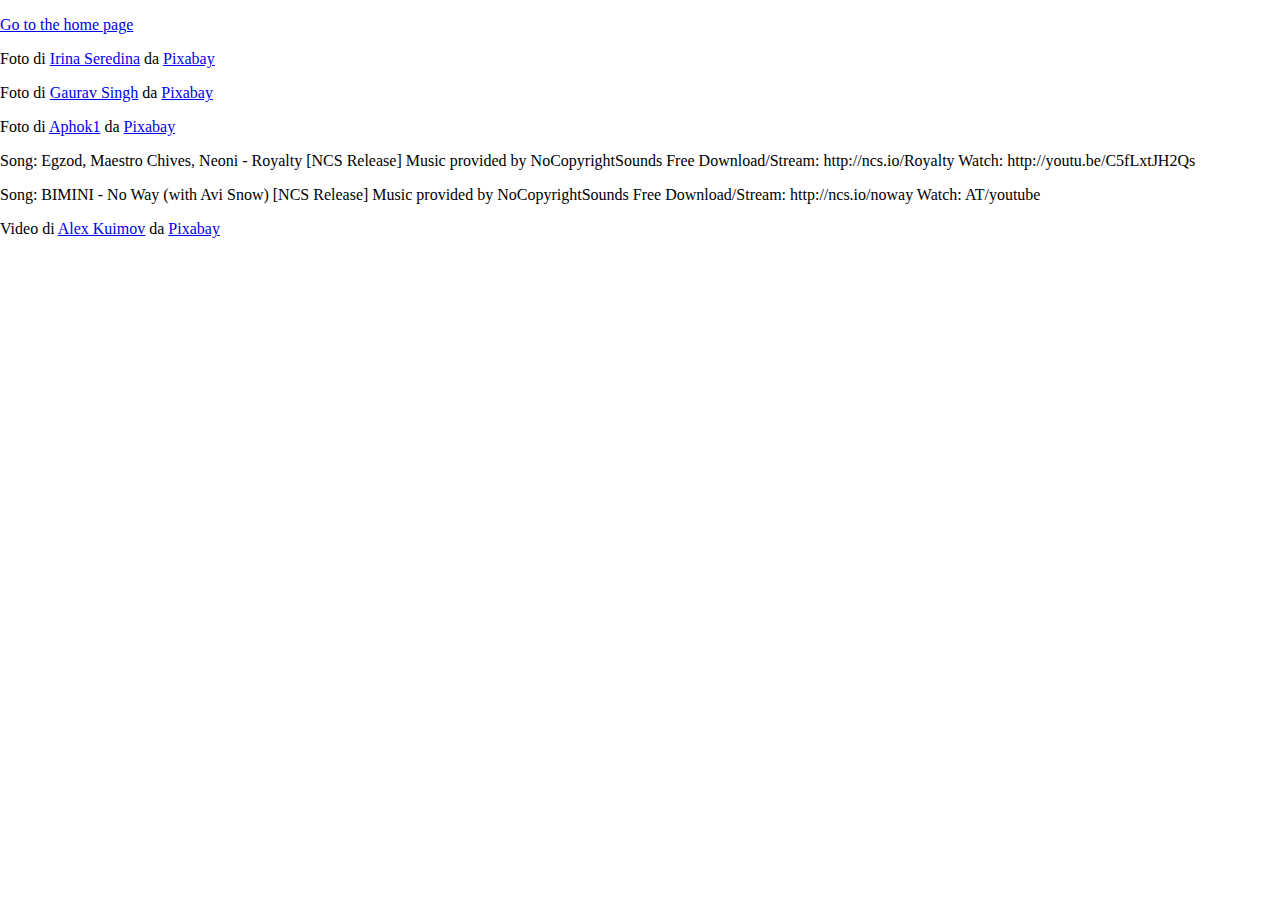
<file: credits.html>
<!DOCTYPE html>
<html lang="en">
<head>
    <meta charset="UTF-8">
    <meta name="viewport" content="width=device-width, initial-scale=1.0">
    <title>TLJP</title>
    <style>
        body {
            font-family: 'Segoe UI', Tahoma, Geneva, Verdana, sans-serif;
            margin: 0;
            padding: 0;
            background-color: #fff;
            color: #000000;
        }

        header {
            background-color: #000000; /* Gold */
            color: #ffffff; /* Red */
            padding: 20px;
            text-align: center;
        }

        nav {
            background-color: #ffffff; /* Red */
            padding: 10px 0;
            text-align: center;
        }

        nav a {
                color: #302222;
                text-decoration: none;
                margin: 0 10px;
            }

        section {
            padding: 20px;
        }

        .miniBrands {
            display: flex;
            flex-wrap: wrap;
            justify-content: center;
        }

        .miniBrand {
            margin: 20px;
            text-align: center;
        }

            .miniBrand img {
                width: 250px;
                height: 140px;
                border-radius: 0%;
                margin-bottom: 10px;
            }

        .white text {
            font-family: 'Segoe UI';
            margin: 0;
            padding: 0;
            background-color: #fff;
            color: #ffffff;
        }


        .transparent-button {
            background-color: transparent;
            border: none;
            color: black; /* Colore del testo */
            /* Sottolineatura del testo (opzionale) */
            cursor: pointer; /* Cambia il cursore al passaggio sopra il pulsante */
        }

        .button {
            background-color: transparent;
            border: none;
            color: black; /* Colore del testo */
            /* Sottolineatura del testo (opzionale) */
            cursor: pointer; /* Cambia il cursore al passaggio sopra il pulsante */
        }
        
        p {
            font-family: Ubuntu;
        }
        h1 {
            font-family: Ubuntu;
        }
        h2 {
            font-family: Ubuntu;
        }

    </style>
</head>
<body>
    <p><a href="app.html">Go to the home page</a></p>
    <p>Foto di <a href="https://pixabay.com/it/users/icyartlab-14031534/?utm_source=link-attribution&utm_medium=referral&utm_campaign=image&utm_content=5100724">Irina Seredina</a> da <a href="https://pixabay.com/it//?utm_source=link-attribution&utm_medium=referral&utm_campaign=image&utm_content=5100724">Pixabay</a></p>
    <p>Foto di <a href="https://pixabay.com/it/users/grawpic-2950742/?utm_source=link-attribution&utm_medium=referral&utm_campaign=image&utm_content=4745661">Gaurav Singh</a> da <a href="https://pixabay.com/it//?utm_source=link-attribution&utm_medium=referral&utm_campaign=image&utm_content=4745661">Pixabay</a></p>
    <p>Foto di <a href="https://pixabay.com/it/users/aphok1-1847888/?utm_source=link-attribution&utm_medium=referral&utm_campaign=image&utm_content=1130432">Aphok1</a> da <a href="https://pixabay.com/it//?utm_source=link-attribution&utm_medium=referral&utm_campaign=image&utm_content=1130432">Pixabay</a></p>
    <p>Song: Egzod, Maestro Chives, Neoni - Royalty [NCS Release]
        Music provided by NoCopyrightSounds
        Free Download/Stream: http://ncs.io/Royalty
        Watch: http://youtu.be/C5fLxtJH2Qs</p>
    <p>Song: BIMINI - No Way (with Avi Snow) [NCS Release]
        Music provided by NoCopyrightSounds
        Free Download/Stream: http://ncs.io/noway
        Watch: AT/youtube</p>
    <p>Video di <a href="https://pixabay.com/it/users/spoot-9433365/?utm_source=link-attribution&utm_medium=referral&utm_campaign=video&utm_content=30902">Alex Kuimov</a> da <a href="https://pixabay.com/it//?utm_source=link-attribution&utm_medium=referral&utm_campaign=video&utm_content=30902">Pixabay</a></p>
</body>
</html>
</file>
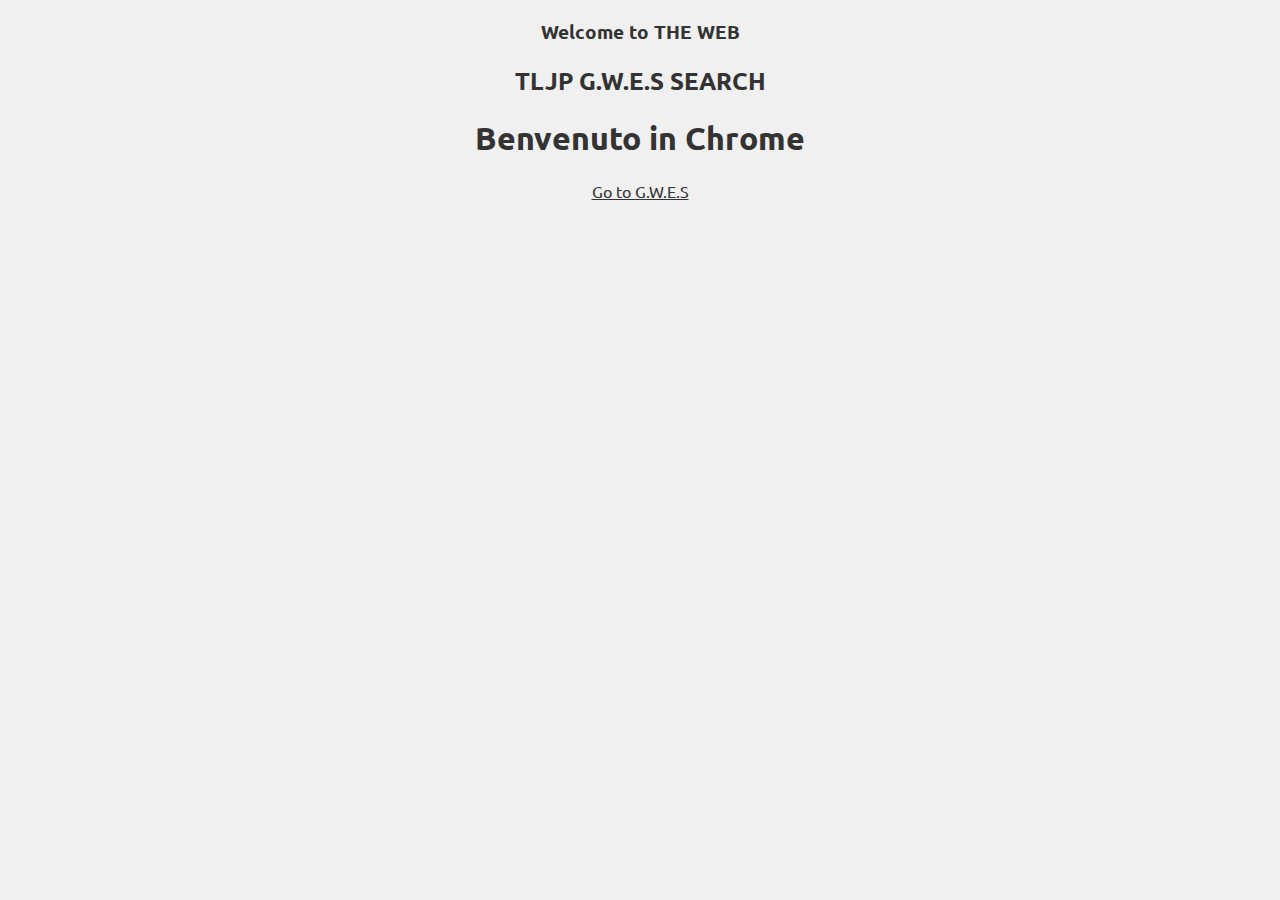
<file: customTab.html>
<!DOCTYPE html>
<html lang="en">
<head>
  <meta charset="UTF-8">
  <meta name="viewport" content="width=device-width, initial-scale=1.0">
  <title>G.W.E.S New Tab</title>
  <link rel="icon" href="favicon.png" type="image/png">
  <style>
    @import url('https://fonts.googleapis.com/css2?family=Ubuntu:ital,wght@0,300;0,400;0,500;0,700;1,300;1,400;1,500;1,700&display=swap');
    body {
      font-family: Ubuntu;
      margin: 0;
      padding: 0;
      background-color: #f0f0f0;
      display: flex;
      justify-content: center;
      align-items: center;
      height: 100ph;
    }
    .container {
      text-align: center;
    }
    h1 {
      color: #333;
    }
    h2 {
      color: #333;
    }
    h3 {
      color: #333;
    }
    a {
      color: #333;
    }
  </style>
</head>
<body>
  <div class="container">
    <h3>Welcome to THE WEB</h3>
    <h2>TLJP G.W.E.S SEARCH</h2>
    <h1 id="welcomeMessage">Benvenuto</h1>
    <script async src="https://cse.google.com/cse.js?cx=a5c6b3ddaf7c242b4">
    </script>
    <div class="gcse-search"></div>

    <script>
        // Otteniamo il nome del browser
        var browserName = getBrowserName();
    
        // Modifichiamo il testo all'interno dell'elemento <h1>
        document.getElementById("welcomeMessage").innerText = "Benvenuto in " + browserName;
    
        // Funzione per ottenere il nome del browser
        function getBrowserName() {
          var userAgent = window.navigator.userAgent;
          var browsers = {
            chrome: /chrome/i,
            safari: /safari/i,
            firefox: /firefox/i,
            ie: /internet explorer/i,
            edge: /edge/i,
            opera: /opera/i,
            netscape: /netscape/i,
            uc: /ucbrowser/i
          };
    
          for (var key in browsers) {
            if (browsers[key].test(userAgent)) {
              return key.charAt(0).toUpperCase() + key.slice(1); // Restituisce il nome del browser con la prima lettera maiuscola
            }
          }
    
          return "Browser sconosciuto";
        }
      </script>
      <p><a href="app.html">Go to G.W.E.S</a></p>
    
  </div>
</body>
</html>
</file>
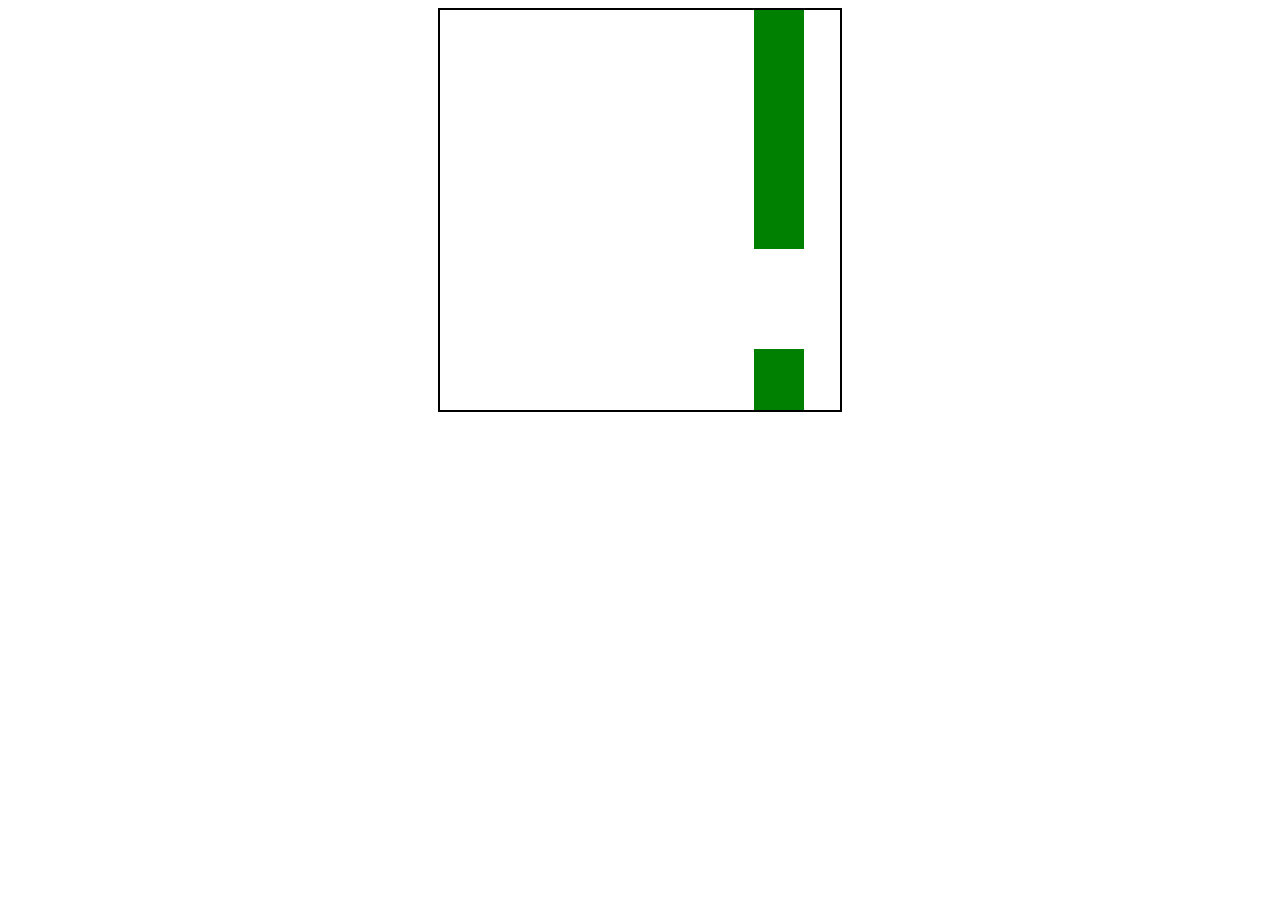
<file: flappybird.html>
<!DOCTYPE html>
<html lang="en">
<head>
<meta charset="UTF-8">
<meta name="viewport" content="width=device-width, initial-scale=1.0">
<title>Flappy Bird</title>
<style>
    canvas {
        border: 2px solid black;
        display: block;
        margin: 0 auto;
    }
</style>
</head>
<body>
<canvas id="gameCanvas" width="400" height="400"></canvas>
<script>
    // Get canvas
    var canvas = document.getElementById("gameCanvas");
    var ctx = canvas.getContext("2d");

    // Bird
    var bird = {
        x: 50,
        y: canvas.height / 2 - 15,
        width: 40,
        height: 30,
        gravity: 0.6,
        velocity: 0,
        jump: -10,

        flap: function () {
            this.velocity = this.jump;
        },

        update: function () {
            this.velocity += this.gravity;
            this.y += this.velocity;
        }
    };

    // Pipes
    var pipes = [];

    function createPipe() {
        var height = Math.floor(Math.random() * (canvas.height / 2)) + 50;
        pipes.push({
            x: canvas.width,
            y: 0,
            width: 50,
            height: height,
            passed: false
        });
        pipes.push({
            x: canvas.width,
            y: height + 100,
            width: 50,
            height: canvas.height - height - 100,
            passed: false
        });
    }

    function updatePipes() {
        for (var i = 0; i < pipes.length; i++) {
            pipes[i].x -= 2;

            if (pipes[i].x <= bird.x && !pipes[i].passed) {
                pipes[i].passed = true;
            }

            if (pipes[i].x + pipes[i].width <= 0) {
                pipes.splice(i, 1);
                i--;
            }
        }
    }

    // Game loop
    function gameLoop() {
        ctx.clearRect(0, 0, canvas.width, canvas.height);

        bird.update();

        updatePipes();

        // Draw bird
        ctx.fillStyle = "yellow";
        ctx.fillRect(bird.x, bird.y, bird.width, bird.height);

        // Draw pipes
        ctx.fillStyle = "green";
        for (var i = 0; i < pipes.length; i++) {
            ctx.fillRect(pipes[i].x, pipes[i].y, pipes[i].width, pipes[i].height);
        }

        // Collision detection
        for (var i = 0; i < pipes.length; i++) {
            if (bird.x < pipes[i].x + pipes[i].width &&
                bird.x + bird.width > pipes[i].x &&
                bird.y < pipes[i].y + pipes[i].height &&
                bird.y + bird.height > pipes[i].y) {
                alert("Game Over!");
                location.reload();
            }
        }

        requestAnimationFrame(gameLoop);
    }

    // Event listeners
    window.addEventListener("keydown", function (event) {
        if (event.keyCode === 32) { // spacebar
            bird.flap();
        }
    });

    // Start game
    createPipe();
    gameLoop();
</script>
</body>
</html>
</file>
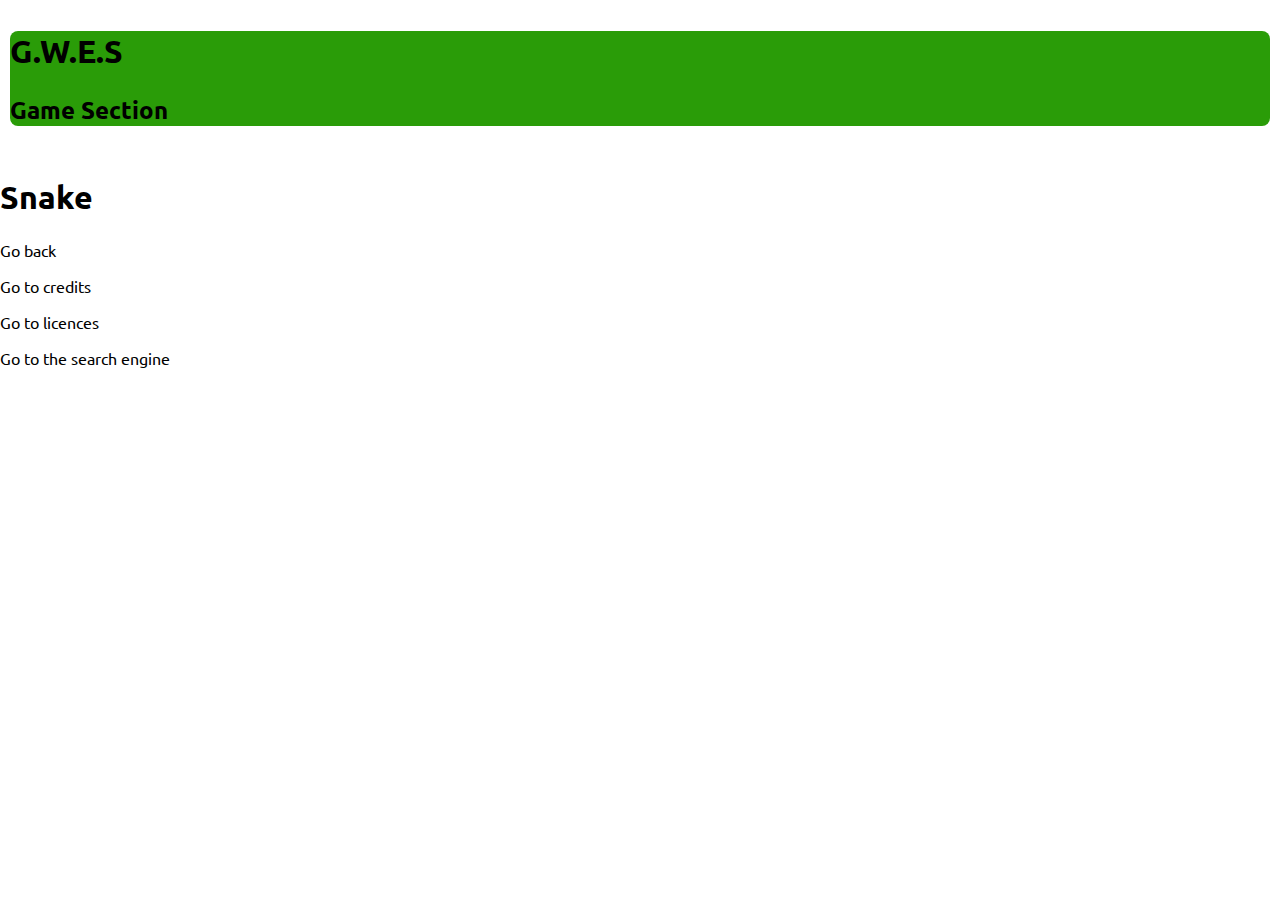
<file: game-index.html>
<!DOCTYPE html>
<html lang="en">
<head>
<meta charset="UTF-8">
<meta name="viewport" content="width=device-width, initial-scale=1.0">
<title>G.W.E.S</title>
<link rel="icon" href="favicon.png" type="image/png">

<style>
    @import url('https://fonts.googleapis.com/css2?family=Ubuntu:ital,wght@0,300;0,400;0,500;0,700;1,300;1,400;1,500;1,700&display=swap');
    body {
            font-family: Arial;
            margin: 0;
            padding: 0;
            background-image: url(https://cdn.pixabay.com/photo/2016/01/09/15/54/background-1130432_1280.jpg);
            color: #000000;
        }
    header{
        background-image: url(https://cdn.pixabay.com/photo/2020/04/27/17/02/blue-mermaid-scale-5100724_1280.jpg);
        color: #000000;
        font-family: 'Ubuntu';
        text-align: center;
        padding: 10px;
    }
    nav{
        background-color: #06508d; /* Red */
        padding: 5px 0;
        text-align: left;
        
    }

    a {
        cursor: pointer;
        font-family: 'Ubuntu';
        color: #000000;
        border: 2px #000;
        text-decoration: none;/*Decoration nessuna*/        
    }

    a:hover{
      border-bottom: 1px #000 solid;
      transition-duration: 1s;
      /*questo welcome dopo un po da sui nervi. lo so :( riesci a farlo apparire solo una volta? la prima volta, non ho il codice*/
    }
    .logo-container{
        background-color: #2a9c08;
        text-align: left;
        border-radius: 8px;
        cursor: default;
        
    }
    .presentation-container{
        background-color: #08599c;
        font-family: 'Ubuntu';
        padding: 1px;


    }
    .enter-container{
        background-image: url(https://cdn.pixabay.com/photo/2020/04/27/17/02/blue-mermaid-scale-5100724_1280.jpg);
        padding: 10px;
        color: #040808;
        text-align: left;
    }
    .button {
        cursor: pointer;
        font-family: 'Ubuntu';
        color: #000000;
        background-color: #07a837;
        border: none;
        border-radius: 20px;
    }
    #animazione-benvenuto {
        position: fixed;
        top: 0;
        left: 0;
        width: 100%;
        height: 100%;
        background-color: rgba(0, 0, 0, 0.8);
        display: flex;
        justify-content: center;
        align-items: center;
        z-index: 9999; /* Assicura che l'animazione sia sopra gli altri contenuti */
        display: none; /* Nascondi l'animazione all'avvio */
    }
    
    /* Stile per il testo dell'animazione */
    #testo-animazione {
        color: white;
        font-size: 24px;
    }
    @keyframes fade-in-out {
        0% {
            opacity: 0;
        }
        25% {
            opacity: 1;
        }
        75% {
            opacity: 1;
        }
        100% {
            opacity: 0;
        }
    }
        p {
            font-family: Ubuntu;
        }
        h1 {
            font-family: Ubuntu;
        }
        h2 {
            font-family: Ubuntu;
        }
        .hide-a {
            color: #000000;
            text-decoration: none;
        }
</style>
</head>


<head>
<body>

    <header>
        <div class="logo-container">
            <h1><a href="index.html" class="hide-a">G.W.E.S</a></h1>
            <h2>Game Section</h2>
        </div>
    </header>
    <h1><a href="snake-game.html" >Snake</a></h1>
    <footer>
        <p><a href="gwes/index.html" >Go back</a></p>
        <p><a href="credits.html" >Go to credits</a></p>
        <p><a href="licence.html" >Go to licences</a></p>
        <p><a href="tljp_search.html" >Go to the search engine</a></p>
    </footer>
</body>
</head>
</file>
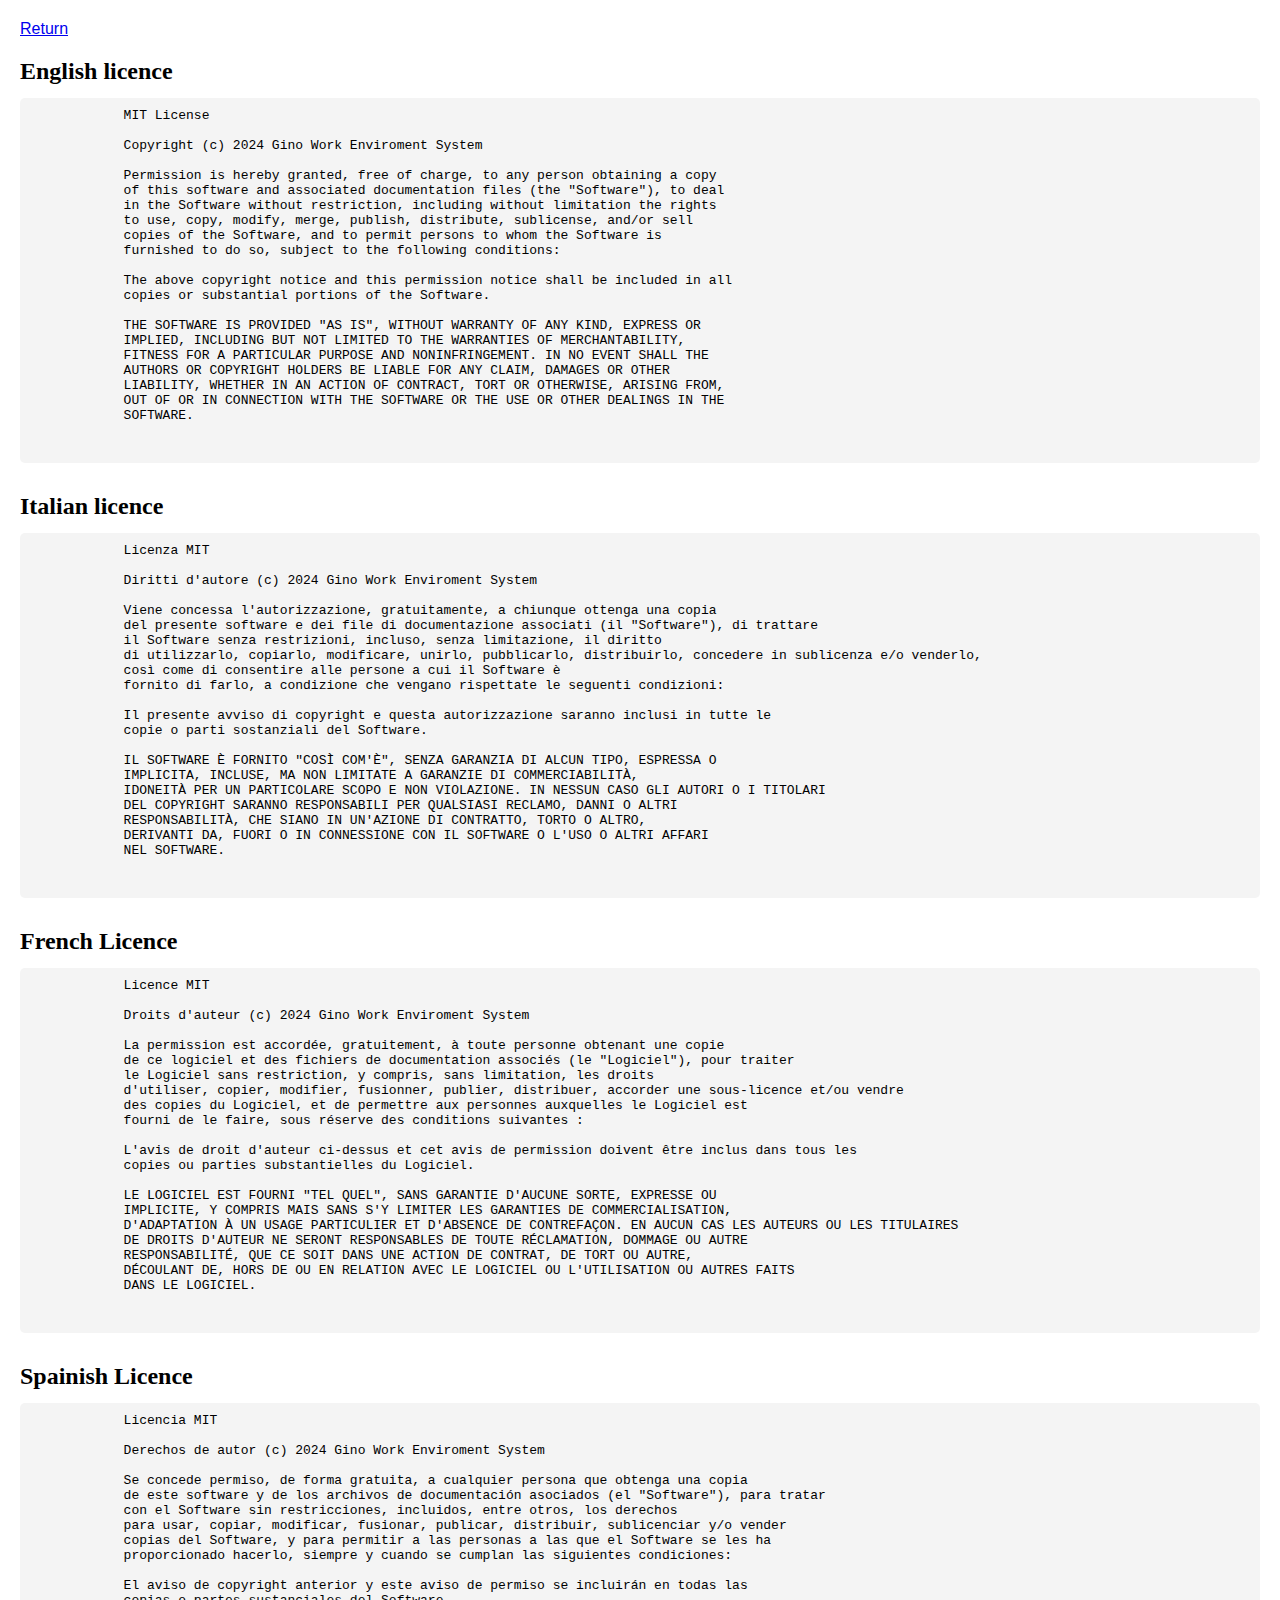
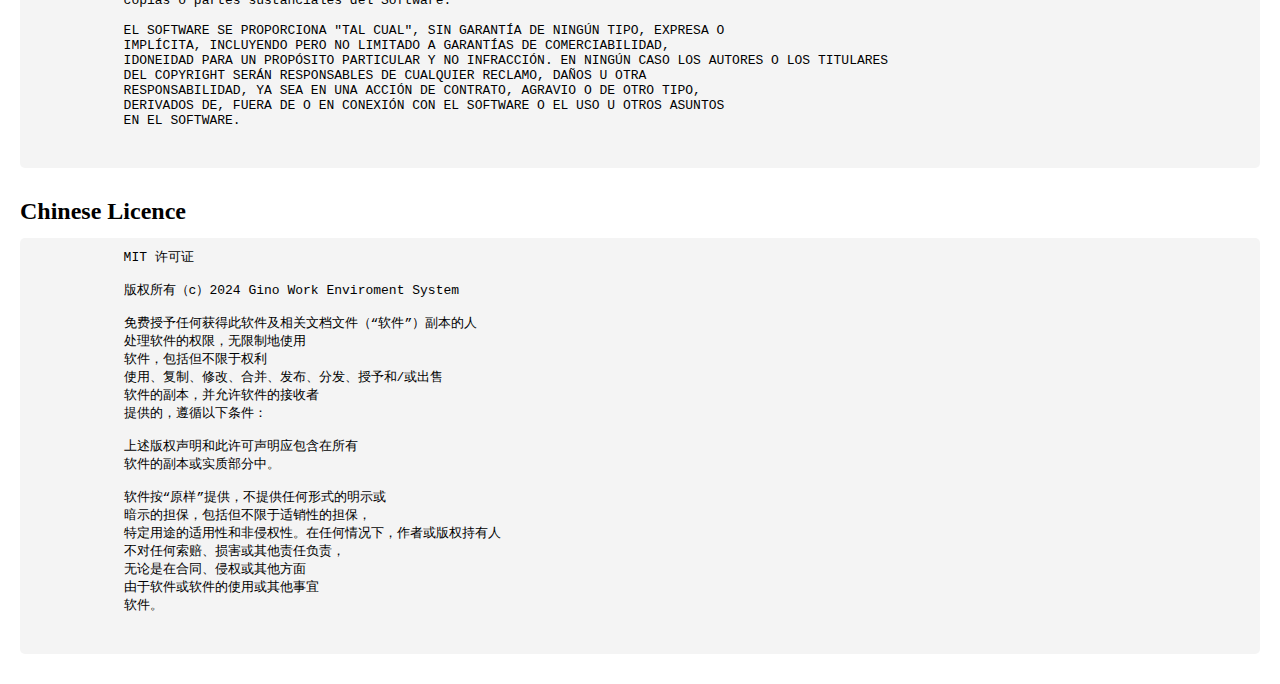
<file: licence.html>
<!DOCTYPE html>
<html lang="en">
<head>
    <meta charset="UTF-8">
    <meta name="viewport" content="width=device-width, initial-scale=1.0">
    <title>Visualizzatore di Licenze</title>
    <style>
        body {
            font-family: Arial, sans-serif;
            margin: 20px;
        }
        .license {
            margin-bottom: 30px;
        }
        .license h2 {
            margin-bottom: 10px;
            font-family: Ubuntu;
        }
        .license pre {
            background-color: #f4f4f4;
            padding: 10px;
            border-radius: 5px;
            overflow-x: auto;
        }
        p {
            font-family: Ubuntu;
        }
        h1 {
            font-family: Ubuntu;
        }
        h2 {
            font-family: Ubuntu;
        }
    </style>
</head>
<body>
    <a href="app.html">Return</a>
    <div class="license">
        <h2>English licence</h2>
        <pre>
            MIT License

            Copyright (c) 2024 Gino Work Enviroment System

            Permission is hereby granted, free of charge, to any person obtaining a copy
            of this software and associated documentation files (the "Software"), to deal
            in the Software without restriction, including without limitation the rights
            to use, copy, modify, merge, publish, distribute, sublicense, and/or sell
            copies of the Software, and to permit persons to whom the Software is
            furnished to do so, subject to the following conditions:

            The above copyright notice and this permission notice shall be included in all
            copies or substantial portions of the Software.

            THE SOFTWARE IS PROVIDED "AS IS", WITHOUT WARRANTY OF ANY KIND, EXPRESS OR
            IMPLIED, INCLUDING BUT NOT LIMITED TO THE WARRANTIES OF MERCHANTABILITY,
            FITNESS FOR A PARTICULAR PURPOSE AND NONINFRINGEMENT. IN NO EVENT SHALL THE
            AUTHORS OR COPYRIGHT HOLDERS BE LIABLE FOR ANY CLAIM, DAMAGES OR OTHER
            LIABILITY, WHETHER IN AN ACTION OF CONTRACT, TORT OR OTHERWISE, ARISING FROM,
            OUT OF OR IN CONNECTION WITH THE SOFTWARE OR THE USE OR OTHER DEALINGS IN THE
            SOFTWARE.

        </pre>
    </div>
    <div class="license">
        <h2>Italian licence</h2>
        <pre>
            Licenza MIT

            Diritti d'autore (c) 2024 Gino Work Enviroment System

            Viene concessa l'autorizzazione, gratuitamente, a chiunque ottenga una copia
            del presente software e dei file di documentazione associati (il "Software"), di trattare
            il Software senza restrizioni, incluso, senza limitazione, il diritto
            di utilizzarlo, copiarlo, modificare, unirlo, pubblicarlo, distribuirlo, concedere in sublicenza e/o venderlo,
            così come di consentire alle persone a cui il Software è
            fornito di farlo, a condizione che vengano rispettate le seguenti condizioni:

            Il presente avviso di copyright e questa autorizzazione saranno inclusi in tutte le
            copie o parti sostanziali del Software.

            IL SOFTWARE È FORNITO "COSÌ COM'È", SENZA GARANZIA DI ALCUN TIPO, ESPRESSA O
            IMPLICITA, INCLUSE, MA NON LIMITATE A GARANZIE DI COMMERCIABILITÀ,
            IDONEITÀ PER UN PARTICOLARE SCOPO E NON VIOLAZIONE. IN NESSUN CASO GLI AUTORI O I TITOLARI
            DEL COPYRIGHT SARANNO RESPONSABILI PER QUALSIASI RECLAMO, DANNI O ALTRI
            RESPONSABILITÀ, CHE SIANO IN UN'AZIONE DI CONTRATTO, TORTO O ALTRO,
            DERIVANTI DA, FUORI O IN CONNESSIONE CON IL SOFTWARE O L'USO O ALTRI AFFARI
            NEL SOFTWARE.

        </pre>
    </div>
    <div class="license">
        <h2>French Licence</h2>
        <pre>
            Licence MIT

            Droits d'auteur (c) 2024 Gino Work Enviroment System

            La permission est accordée, gratuitement, à toute personne obtenant une copie
            de ce logiciel et des fichiers de documentation associés (le "Logiciel"), pour traiter
            le Logiciel sans restriction, y compris, sans limitation, les droits
            d'utiliser, copier, modifier, fusionner, publier, distribuer, accorder une sous-licence et/ou vendre
            des copies du Logiciel, et de permettre aux personnes auxquelles le Logiciel est
            fourni de le faire, sous réserve des conditions suivantes :

            L'avis de droit d'auteur ci-dessus et cet avis de permission doivent être inclus dans tous les
            copies ou parties substantielles du Logiciel.

            LE LOGICIEL EST FOURNI "TEL QUEL", SANS GARANTIE D'AUCUNE SORTE, EXPRESSE OU
            IMPLICITE, Y COMPRIS MAIS SANS S'Y LIMITER LES GARANTIES DE COMMERCIALISATION,
            D'ADAPTATION À UN USAGE PARTICULIER ET D'ABSENCE DE CONTREFAÇON. EN AUCUN CAS LES AUTEURS OU LES TITULAIRES
            DE DROITS D'AUTEUR NE SERONT RESPONSABLES DE TOUTE RÉCLAMATION, DOMMAGE OU AUTRE
            RESPONSABILITÉ, QUE CE SOIT DANS UNE ACTION DE CONTRAT, DE TORT OU AUTRE,
            DÉCOULANT DE, HORS DE OU EN RELATION AVEC LE LOGICIEL OU L'UTILISATION OU AUTRES FAITS
            DANS LE LOGICIEL.

        </pre>
    </div>
    <div class="license">
        <h2>Spainish Licence</h2>
        <pre>
            Licencia MIT

            Derechos de autor (c) 2024 Gino Work Enviroment System

            Se concede permiso, de forma gratuita, a cualquier persona que obtenga una copia
            de este software y de los archivos de documentación asociados (el "Software"), para tratar
            con el Software sin restricciones, incluidos, entre otros, los derechos
            para usar, copiar, modificar, fusionar, publicar, distribuir, sublicenciar y/o vender
            copias del Software, y para permitir a las personas a las que el Software se les ha
            proporcionado hacerlo, siempre y cuando se cumplan las siguientes condiciones:

            El aviso de copyright anterior y este aviso de permiso se incluirán en todas las
            copias o partes sustanciales del Software.

            EL SOFTWARE SE PROPORCIONA "TAL CUAL", SIN GARANTÍA DE NINGÚN TIPO, EXPRESA O
            IMPLÍCITA, INCLUYENDO PERO NO LIMITADO A GARANTÍAS DE COMERCIABILIDAD,
            IDONEIDAD PARA UN PROPÓSITO PARTICULAR Y NO INFRACCIÓN. EN NINGÚN CASO LOS AUTORES O LOS TITULARES
            DEL COPYRIGHT SERÁN RESPONSABLES DE CUALQUIER RECLAMO, DAÑOS U OTRA
            RESPONSABILIDAD, YA SEA EN UNA ACCIÓN DE CONTRATO, AGRAVIO O DE OTRO TIPO,
            DERIVADOS DE, FUERA DE O EN CONEXIÓN CON EL SOFTWARE O EL USO U OTROS ASUNTOS
            EN EL SOFTWARE.

        </pre>
    </div>
    <div class="license">
        <h2>Chinese Licence</h2>
        <pre>
            MIT 许可证

            版权所有（c）2024 Gino Work Enviroment System

            免费授予任何获得此软件及相关文档文件（“软件”）副本的人
            处理软件的权限，无限制地使用
            软件，包括但不限于权利
            使用、复制、修改、合并、发布、分发、授予和/或出售
            软件的副本，并允许软件的接收者
            提供的，遵循以下条件：

            上述版权声明和此许可声明应包含在所有
            软件的副本或实质部分中。

            软件按“原样”提供，不提供任何形式的明示或
            暗示的担保，包括但不限于适销性的担保，
            特定用途的适用性和非侵权性。在任何情况下，作者或版权持有人
            不对任何索赔、损害或其他责任负责，
            无论是在合同、侵权或其他方面
            由于软件或软件的使用或其他事宜
            软件。

        </pre>
    </div>
</body>
</html>
</file>
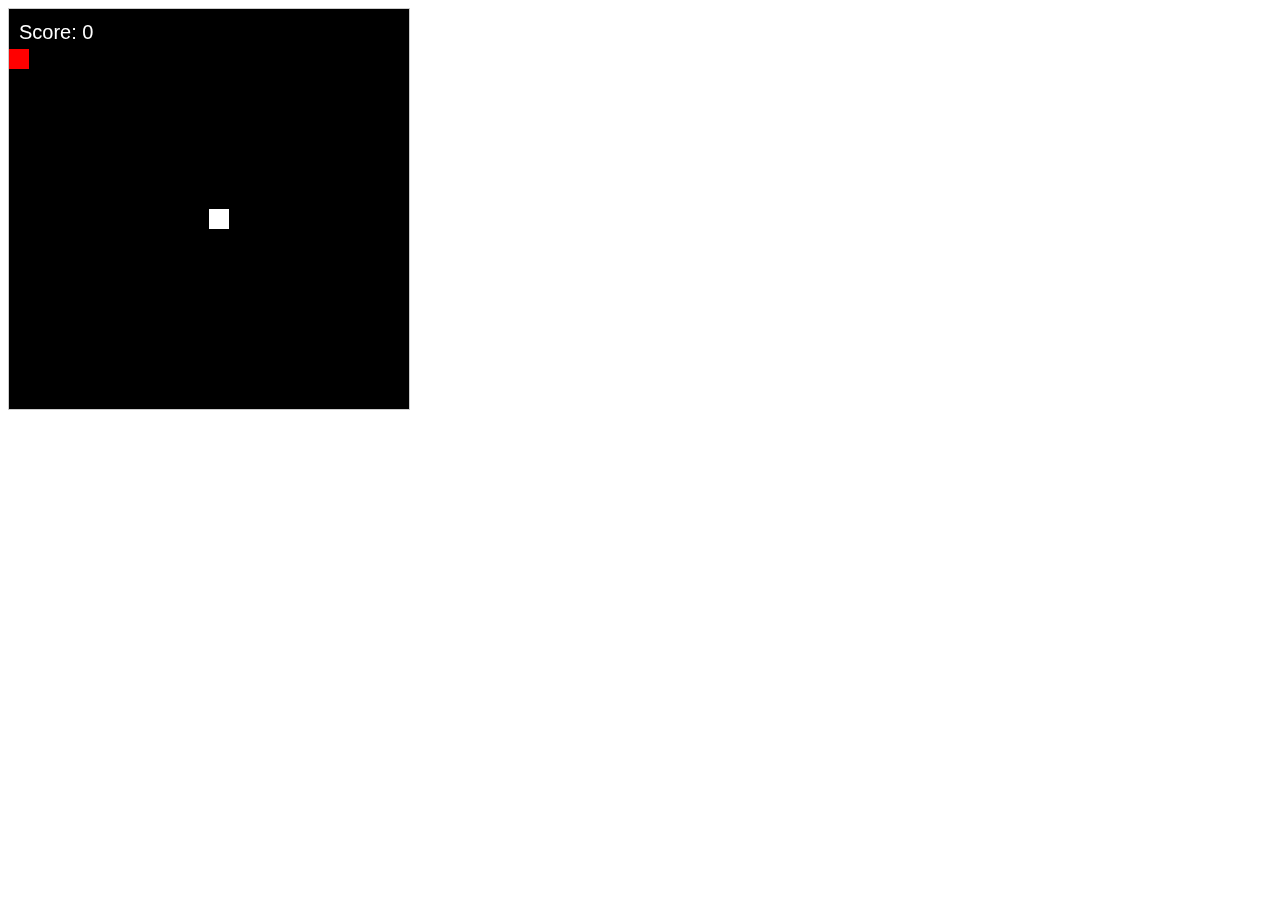
<file: snake-game.html>
<!DOCTYPE html>
<html lang="en">
<head>
<meta charset="UTF-8">
<meta name="viewport" content="width=device-width, initial-scale=1.0">
<title>Snake Game</title>
<style>
    #gameCanvas {
        background-color: black;
        border: 1px solid #ccc;
    }
</style>
</head>
<body>
    <canvas id="gameCanvas" width="400" height="400"></canvas>
    <script>
        // Canvas setup
        const canvas = document.getElementById("gameCanvas");
        const ctx = canvas.getContext("2d");

        // Snake setup
        let snake = [{ x: 200, y: 200 }];
        let dx = 0;
        let dy = 0;
        const snakeSize = 20;

        // Food setup
        let food = { x: 0, y: 0 };
        spawnFood();

        // Score setup
        let score = 0;

        // Game loop
        function main() {
            clearCanvas();
            moveSnake();
            drawSnake();
            drawFood();
            drawScore();
            if (checkCollision()) {
                resetGame();
            }
            setTimeout(main, 100); // Adjust the delay here for slower speed
        }
        main();

        // Handle keyboard input
        document.addEventListener("keydown", changeDirection);

        function changeDirection(event) {
            const LEFT_KEY = 37;
            const RIGHT_KEY = 39;
            const UP_KEY = 38;
            const DOWN_KEY = 40;

            const keyPressed = event.keyCode;

            const goingUp = dy === -snakeSize;
            const goingDown = dy === snakeSize;
            const goingRight = dx === snakeSize;
            const goingLeft = dx === -snakeSize;

            if (keyPressed === LEFT_KEY && !goingRight) {
                dx = -snakeSize;
                dy = 0;
            }

            if (keyPressed === UP_KEY && !goingDown) {
                dx = 0;
                dy = -snakeSize;
            }

            if (keyPressed === RIGHT_KEY && !goingLeft) {
                dx = snakeSize;
                dy = 0;
            }

            if (keyPressed === DOWN_KEY && !goingUp) {
                dx = 0;
                dy = snakeSize;
            }
        }

        // Clear canvas function
        function clearCanvas() {
            ctx.clearRect(0, 0, canvas.width, canvas.height);
        }

        // Move snake function
        function moveSnake() {
            const head = { x: snake[0].x + dx, y: snake[0].y + dy };
            snake.unshift(head);
            if (head.x === food.x && head.y === food.y) {
                score += 10;
                spawnFood();
            } else {
                snake.pop();
            }
        }

        // Draw snake function
        function drawSnake() {
            snake.forEach(segment => {
                ctx.fillStyle = "white";
                ctx.fillRect(segment.x, segment.y, snakeSize, snakeSize);
            });
        }

        // Spawn food function
        function spawnFood() {
            food.x = Math.floor(Math.random() * (canvas.width / snakeSize)) * snakeSize;
            food.y = Math.floor(Math.random() * (canvas.height / snakeSize)) * snakeSize;
        }

        // Draw food function
        function drawFood() {
            ctx.fillStyle = "red";
            ctx.fillRect(food.x, food.y, snakeSize, snakeSize);
        }

        // Draw score function
        function drawScore() {
            ctx.fillStyle = "white";
            ctx.font = "20px Arial";
            ctx.fillText("Score: " + score, 10, 30);
        }

        // Check collision function
        function checkCollision() {
            const head = snake[0];
            return (
                head.x < 0 ||
                head.x >= canvas.width ||
                head.y < 0 ||
                head.y >= canvas.height ||
                snake.slice(1).some(segment => segment.x === head.x && segment.y === head.y)
            );
        }

        // Reset game function
        function resetGame() {
            snake = [{ x: 200, y: 200 }];
            dx = 0;
            dy = 0;
            score = 0;
            spawnFood();
        }
    </script>
</body>
</html>
</file>
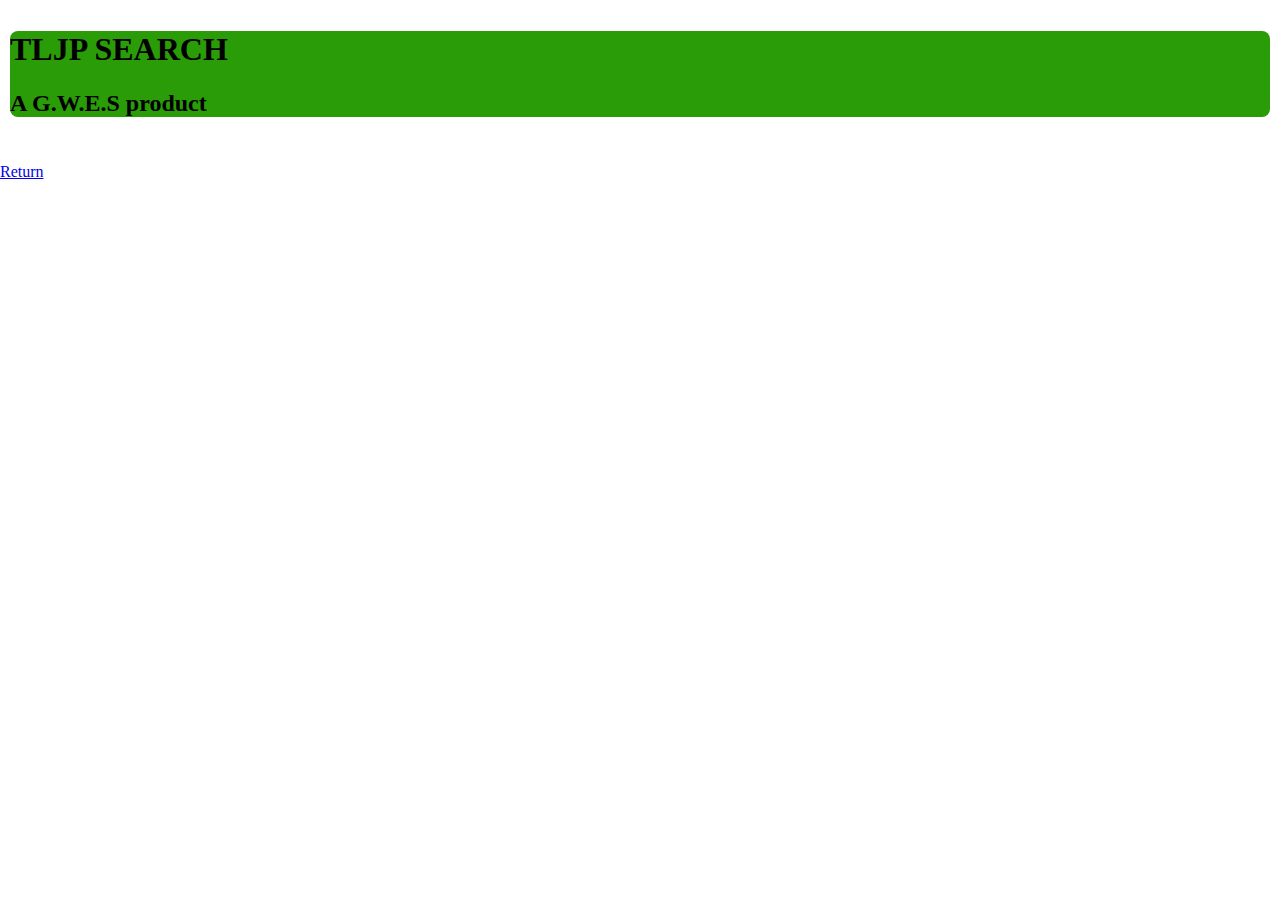
<file: tljp_search.html>
<!DOCTYPE html>
<html lang="en">
<head>
<meta charset="UTF-8">
<meta name="viewport" content="width=device-width, initial-scale=1.0">
<title>G.W.E.S</title>
<style>
    body {
            font-family: Ubuntu;
            margin: 0;
            padding: 0;
            background-color: #fff;
            color: #000000;
        }
    header{
        background-image: url(https://cdn.pixabay.com/photo/2017/08/24/03/41/starry-sky-2675322_960_720.jpg);
        color: #000000;
        font-family: 'Ubuntu';
        text-align: center;
        padding: 10px;
    }
    nav{
        background-color: #06508d; /* Red */
        padding: 5px 0;
        text-align: left;
        
    }
    .nav_text {
        cursor: pointer;
        font-family: 'Ubuntu';
        color: #000000;
    }
    .logo-container{
        background-color: #2a9c08;
        text-align: left;
        border-radius: 8px;
        cursor: default;
        
    }
    .presentation-container{
        background-image: url(https://cdn.pixabay.com/photo/2021/08/18/19/23/background-6556394_960_720.jpg);
        font-family: 'Ubuntu';
        padding: 1px;


    }
    .enter-container{
        background-image: url(https://cdn.pixabay.com/photo/2016/11/09/20/52/scrapbooking-1812693_960_720.jpg);
        padding: 10px;
        color: #040808;
        text-align: left;
    }
    .button {
        cursor: pointer;
        font-family: Ubuntu;
        color: #000000;
        background-color: #07a837;
        border: none;
        border-radius: 20px;
    }
    #animazione-benvenuto {
        position: fixed;
        top: 0;
        left: 0;
        width: 100%;
        height: 100%;
        background-color: rgba(0, 0, 0, 0.8);
        display: flex;
        justify-content: center;
        align-items: center;
        z-index: 9999; /* Assicura che l'animazione sia sopra gli altri contenuti */
        display: none; /* Nascondi l'animazione all'avvio */
    }
    
    /* Stile per il testo dell'animazione */
    #testo-animazione {
        color: white;
        font-size: 24px;
    }
    @keyframes fade-in-out {
        0% {
            opacity: 0;
        }
        25% {
            opacity: 1;
        }
        75% {
            opacity: 1;
        }
        100% {
            opacity: 0;
        }
    }
</style>
</head>

</style>
<head>
<body>
    </script>
    <header>
        <div class="logo-container">
            <h1>TLJP SEARCH</h1>
            <h2>A G.W.E.S product</h2>
        </div>
    </header>
    <script async src="https://cse.google.com/cse.js?cx=a5c6b3ddaf7c242b4">
    </script>
    <div class="gcse-search"></div>
    <p><a href="index.html">Return</a></p>
    
</body>
</head>
</file>
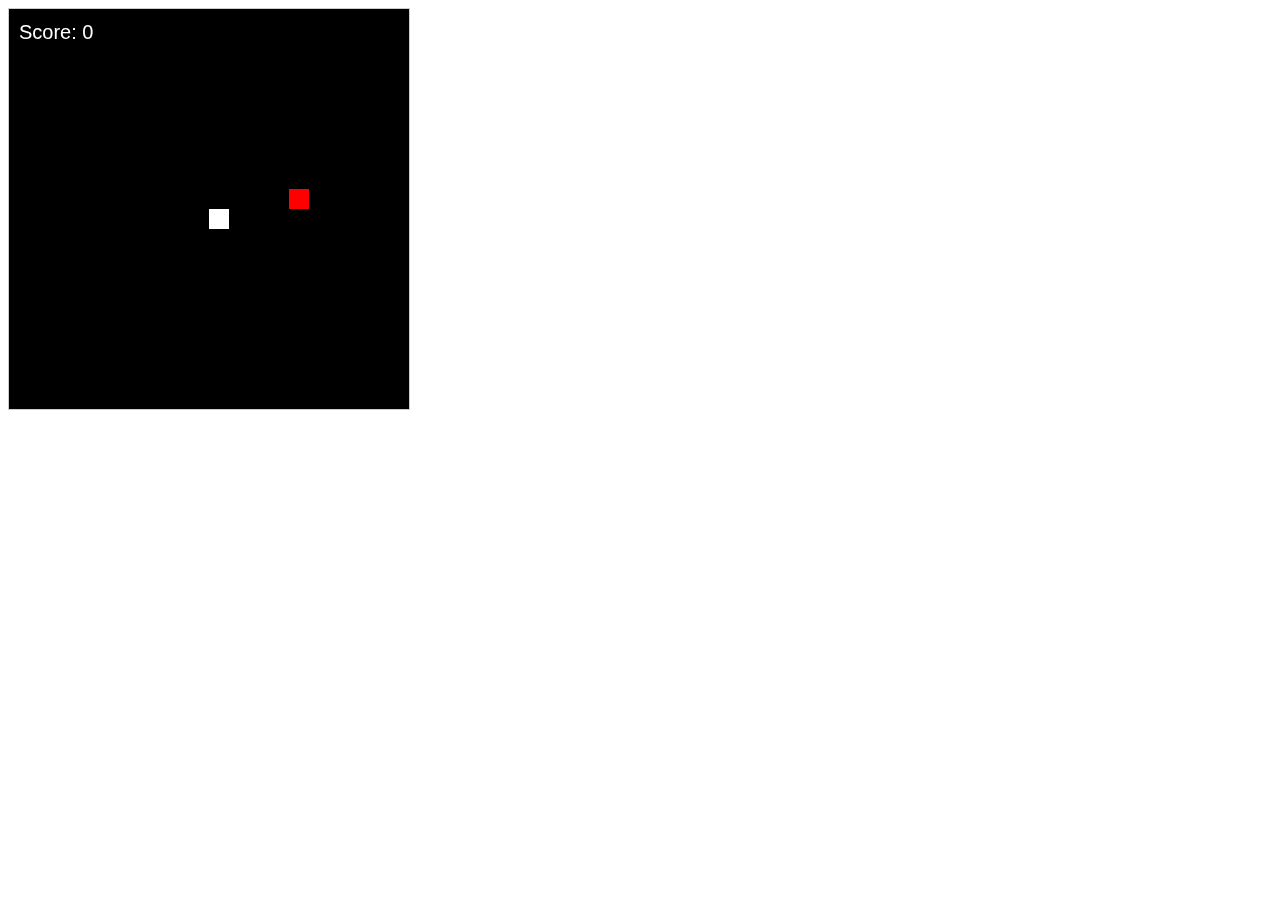
<file: Games/snake-game.html>
<!DOCTYPE html>
<html lang="en">
<head>
<meta charset="UTF-8">
<meta name="viewport" content="width=device-width, initial-scale=1.0">
<title>Snake Game</title>
<link rel="icon" href="favicon.png" type="image/png">
<style>
    #gameCanvas {
        background-color: black;
        border: 1px solid #ccc;
    }
</style>
</head>
<body>
    <canvas id="gameCanvas" width="400" height="400"></canvas>
    <script>
        // Canvas setup
        const canvas = document.getElementById("gameCanvas");
        const ctx = canvas.getContext("2d");

        // Snake setup
        let snake = [{ x: 200, y: 200 }];
        let dx = 0;
        let dy = 0;
        const snakeSize = 20;

        // Food setup
        let food = { x: 0, y: 0 };
        spawnFood();

        // Score setup
        let score = 0;

        // Game loop
        function main() {
            clearCanvas();
            moveSnake();
            drawSnake();
            drawFood();
            drawScore();
            if (checkCollision()) {
                resetGame();
            }
            setTimeout(main, 100); // Adjust the delay here for slower speed
        }
        main();

        // Handle keyboard input
        document.addEventListener("keydown", changeDirection);

        function changeDirection(event) {
            const LEFT_KEY = 37;
            const RIGHT_KEY = 39;
            const UP_KEY = 38;
            const DOWN_KEY = 40;

            const keyPressed = event.keyCode;

            const goingUp = dy === -snakeSize;
            const goingDown = dy === snakeSize;
            const goingRight = dx === snakeSize;
            const goingLeft = dx === -snakeSize;

            if (keyPressed === LEFT_KEY && !goingRight) {
                dx = -snakeSize;
                dy = 0;
            }

            if (keyPressed === UP_KEY && !goingDown) {
                dx = 0;
                dy = -snakeSize;
            }

            if (keyPressed === RIGHT_KEY && !goingLeft) {
                dx = snakeSize;
                dy = 0;
            }

            if (keyPressed === DOWN_KEY && !goingUp) {
                dx = 0;
                dy = snakeSize;
            }
        }

        // Clear canvas function
        function clearCanvas() {
            ctx.clearRect(0, 0, canvas.width, canvas.height);
        }

        // Move snake function
        function moveSnake() {
            const head = { x: snake[0].x + dx, y: snake[0].y + dy };
            snake.unshift(head);
            if (head.x === food.x && head.y === food.y) {
                score += 10;
                spawnFood();
            } else {
                snake.pop();
            }
        }

        // Draw snake function
        function drawSnake() {
            snake.forEach(segment => {
                ctx.fillStyle = "white";
                ctx.fillRect(segment.x, segment.y, snakeSize, snakeSize);
            });
        }

        // Spawn food function
        function spawnFood() {
            food.x = Math.floor(Math.random() * (canvas.width / snakeSize)) * snakeSize;
            food.y = Math.floor(Math.random() * (canvas.height / snakeSize)) * snakeSize;
        }

        // Draw food function
        function drawFood() {
            ctx.fillStyle = "red";
            ctx.fillRect(food.x, food.y, snakeSize, snakeSize);
        }

        // Draw score function
        function drawScore() {
            ctx.fillStyle = "white";
            ctx.font = "20px Arial";
            ctx.fillText("Score: " + score, 10, 30);
        }

        // Check collision function
        function checkCollision() {
            const head = snake[0];
            return (
                head.x < 0 ||
                head.x >= canvas.width ||
                head.y < 0 ||
                head.y >= canvas.height ||
                snake.slice(1).some(segment => segment.x === head.x && segment.y === head.y)
            );
        }

        // Reset game function
        function resetGame() {
            snake = [{ x: 200, y: 200 }];
            dx = 0;
            dy = 0;
            score = 0;
            spawnFood();
        }
    </script>
</body>
</html>
</file>
